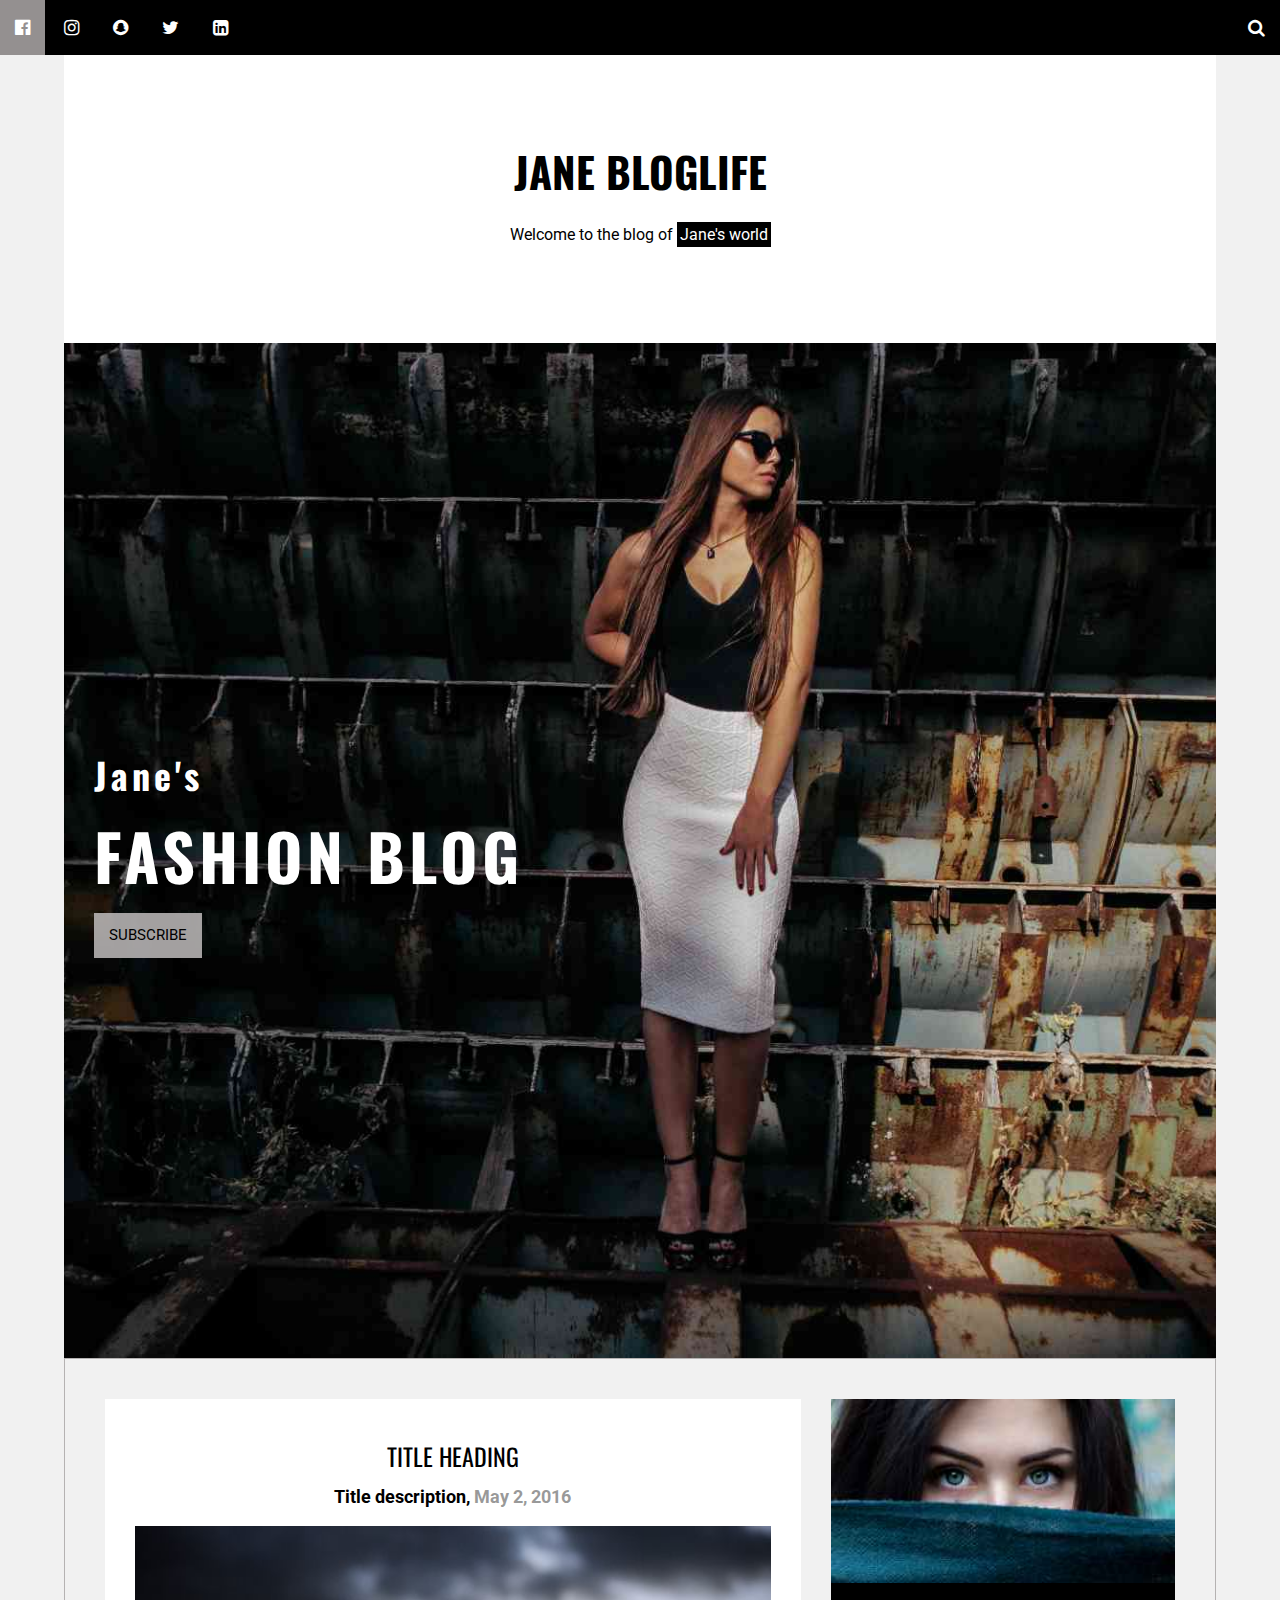
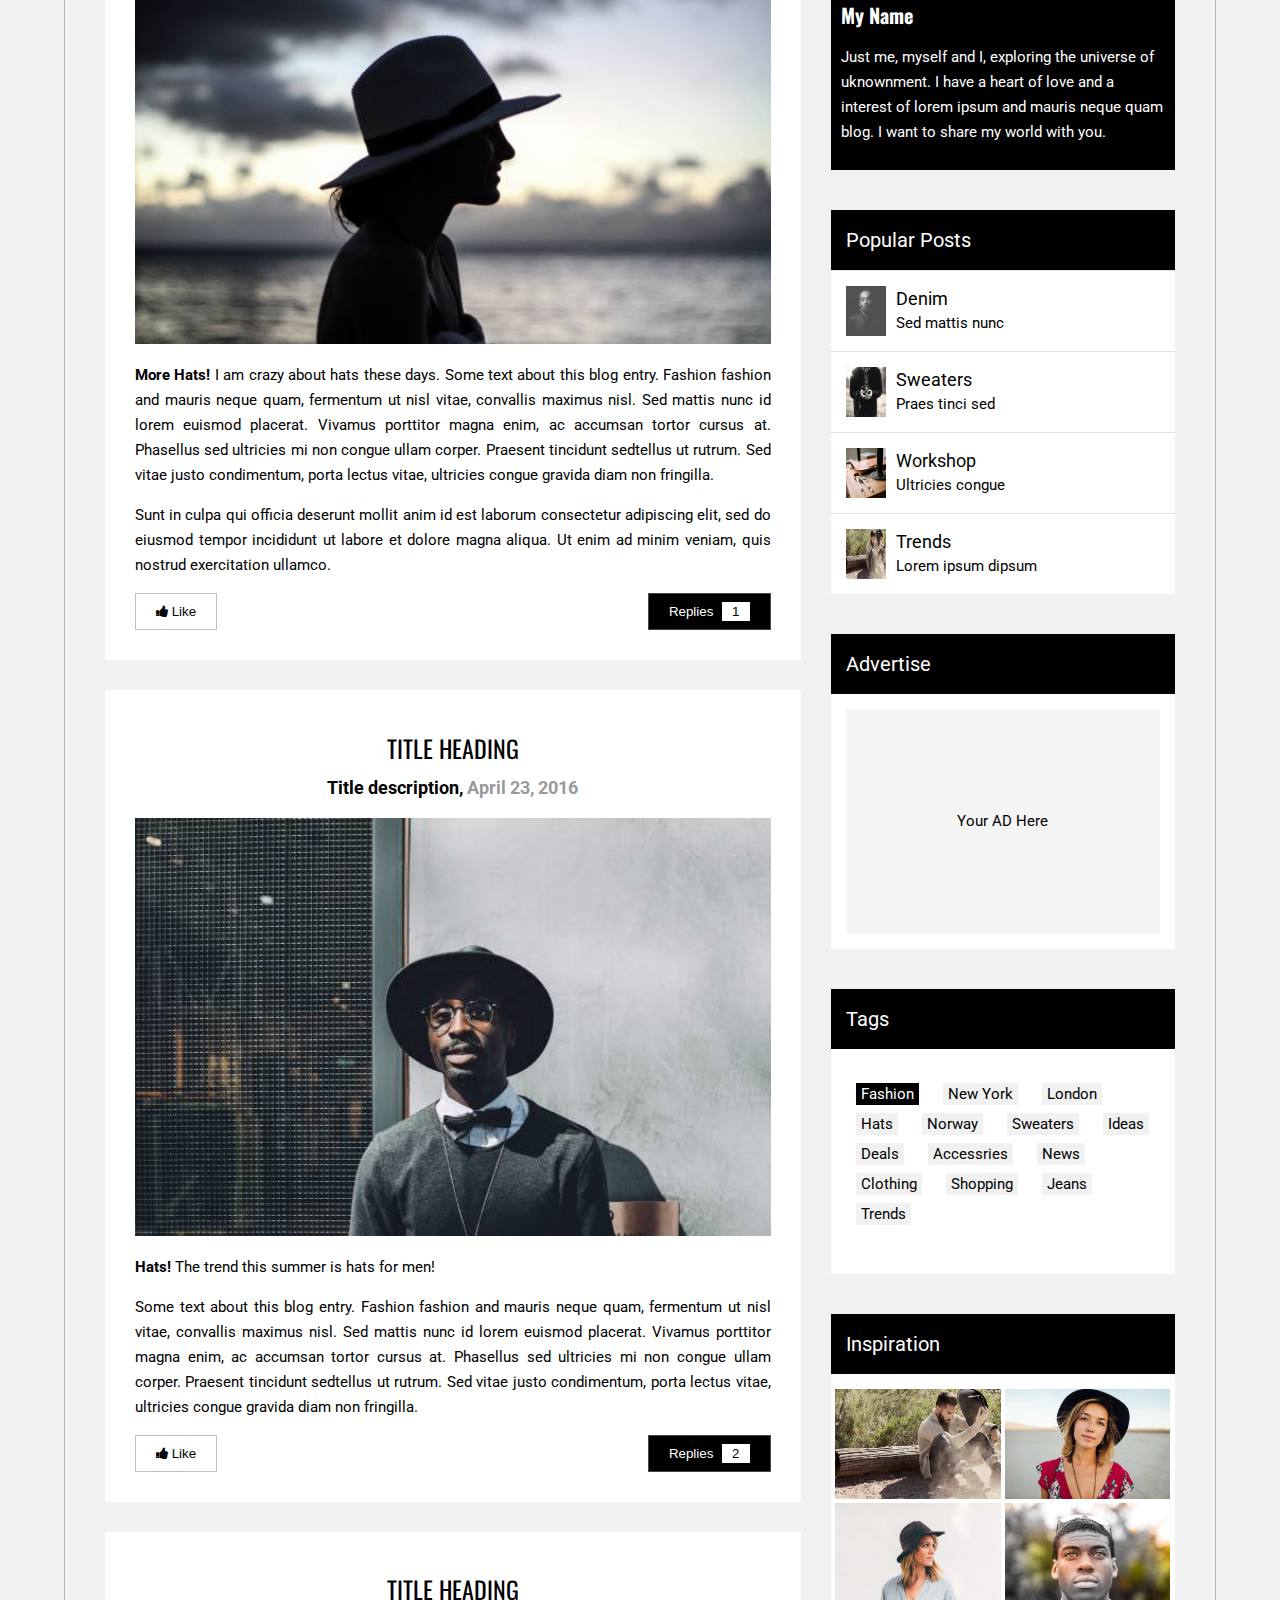
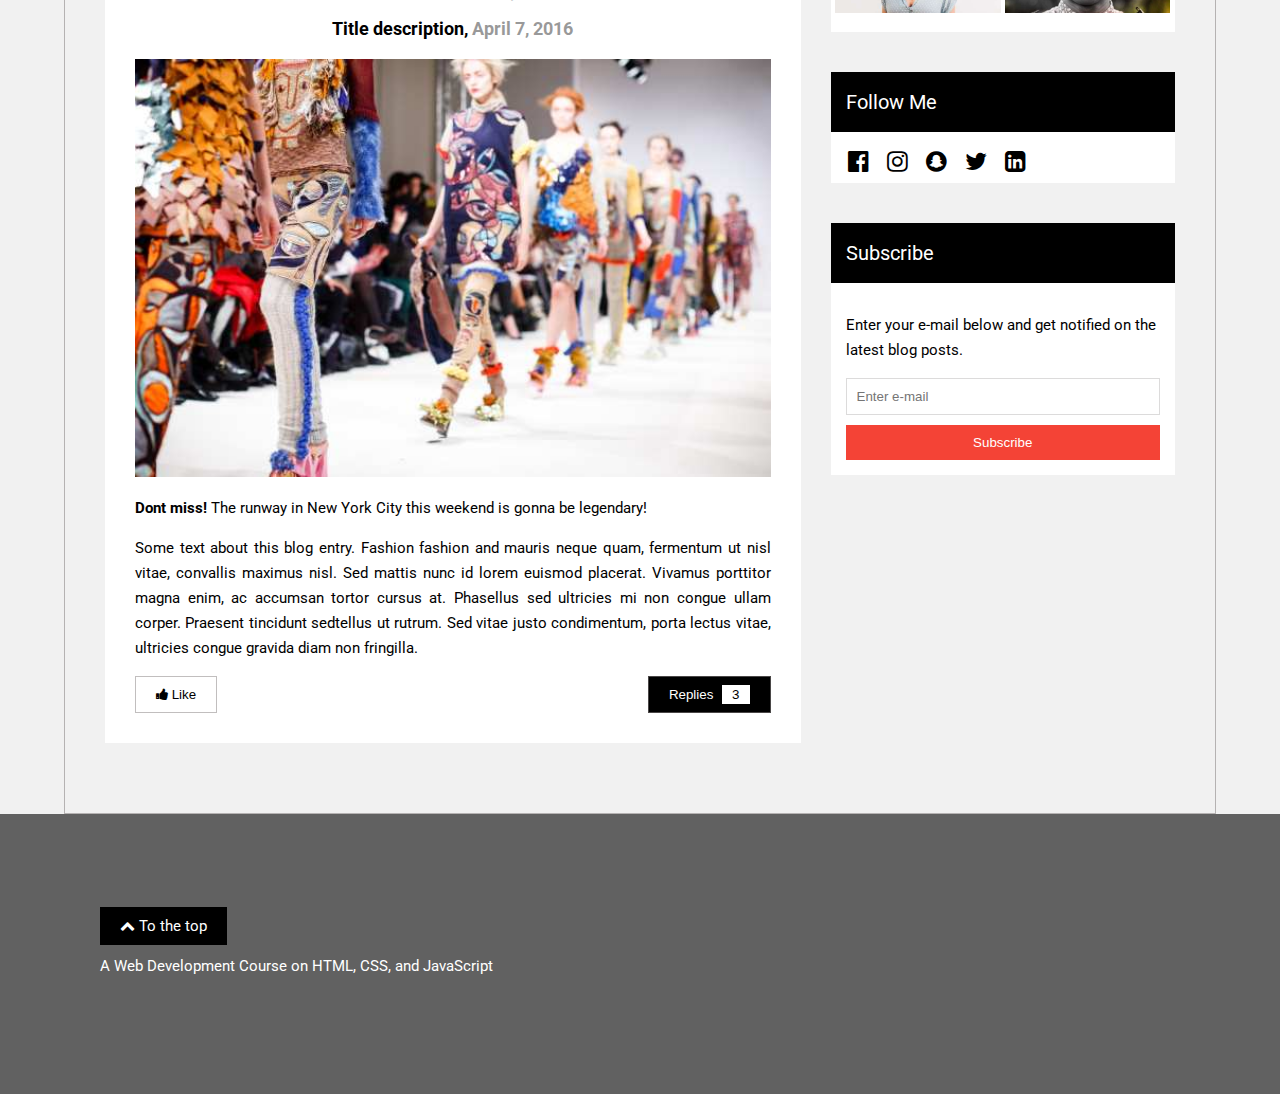
<file: Index.html>
<!DOCTYPE html>
<html lang="en">

<head>
    <meta charset="UTF-8">
    <meta http-equiv="X-UA-Compatible" content="IE=edge">
    <meta name="viewport" content="width=device-width, initial-scale=1.0">
    <meta name="description" content="This is a session on HTML5 and CSS3">
    <link rel="stylesheet" href="./Complete/css/styles.css">
    <link rel="stylesheet" href="https://cdnjs.cloudflare.com/ajax/libs/font-awesome/4.7.0/css/font-awesome.min.css">
    <link rel="preconnect" href="https://fonts.googleapis.com">
    <link rel="preconnect" href="https://fonts.gstatic.com" crossorigin>
    <link rel="preconnect" href="https://fonts.googleapis.com">
    <link rel="preconnect" href="https://fonts.gstatic.com" crossorigin>
    <link href="https://fonts.googleapis.com/css2?family=Oswald:wght@500&family=Roboto&display=swap" rel="stylesheet">
    <title>Web Development | Learning HTML and CSS</title>
</head>

<body>
    <header>
        <nav>
            <div class="left_icons">
                <a href="#">
                    <i class="fa fa-facebook-official"></i>
                </a>
                <a href="#">
                    <i class="fa fa-instagram"></i>
                </a>
                <a href="#">
                    <i class="fa fa-snapchat"></i>
                </a>
                <a href="#" class="change">
                    <i class="fa fa-twitter"></i>
                </a>
                <a href="#">
                    <i class="fa fa-linkedin-square"></i>
                </a>
            </div>
            <div class="right_icons">
                <a href="#">
                    <i class="fa fa-search"></i>
                </a>
            </div>
        </nav>
    </header>
    <div class="container hero_section">
        <div class="top_hero_section">
            <h1>JANE BLOGLIFE</h1>
            <p>Welcome to the blog of <span>Jane's world</span></p>
        </div>
        <div class="bottom_hero_section">
            <h2>Jane's</h2>
            <h1>FASHION BLOG</h1>
            <a href="#">SUBSCRIBE</a>
        </div>
    </div>
    <div class="main container">
        <main>
            <article>
                <div class="article_heading">
                    <h1>TITLE HEADING</h1>
                    <p>Title description, <span>May 2, 2016</span></p>
                </div>
                <img id="main_image" src="./Complete/images/image1.jpg" alt="Image post">
                <div class="article_p">
                    <p><span>More Hats!</span> I am crazy about hats these days. Some text about this blog entry.
                        Fashion
                        fashion and mauris
                        neque quam, fermentum ut nisl vitae, convallis maximus nisl. Sed mattis nunc id lorem euismod
                        placerat.
                        Vivamus porttitor magna enim, ac accumsan tortor cursus at. Phasellus sed ultricies mi non
                        congue
                        ullam
                        corper. Praesent tincidunt sedtellus ut rutrum. Sed vitae justo condimentum, porta lectus vitae,
                        ultricies congue gravida diam non fringilla.</p>

                    <p>Sunt in culpa qui officia deserunt mollit anim id est laborum consectetur adipiscing elit, sed do
                        eiusmod tempor incididunt ut labore et dolore magna aliqua. Ut enim ad minim veniam, quis
                        nostrud
                        exercitation ullamco.</p>
                </div>

                <div class="btn_like_reply">
                    <button class="btn_like" href=""><i class="fa fa-thumbs-up"></i> Like</button>
                    <button class="btn_reply" href="" onclick="HideShowReplies('reply1')">Replies
                        <span>1</span></button>
                </div>
                <div class="hide_show" id="reply1">
                    <div class="line"></div>
                    <div class="replies">
                        <div class="img_reply">
                            <img src="./Complete/images/image2.jpg" alt="">
                        </div>
                        <div class="text_reply">
                            <p><span>George</span> May 3, 2015, 6:32 PM</p>
                            <p>Great blog post! Following</p>
                        </div>
                    </div>
                </div>
            </article>
            <article>
                <div class="article_heading">
                    <h1>TITLE HEADING</h1>
                    <p>Title description, <span>April 23, 2016</span></p>
                </div>
                <img id="main_image" src="./Complete/images/image3.jpg" alt="Image post">
                <div class="article_p">
                    <p><span>Hats!</span> The trend this summer is hats for men!</p>

                    <p>Some text about this blog entry. Fashion fashion and mauris neque quam, fermentum ut nisl vitae,
                        convallis maximus nisl. Sed mattis nunc id lorem euismod placerat. Vivamus porttitor magna enim,
                        ac accumsan tortor cursus at. Phasellus sed ultricies mi non congue ullam corper. Praesent
                        tincidunt sedtellus ut rutrum. Sed vitae justo condimentum, porta lectus vitae, ultricies congue
                        gravida diam non fringilla.</p>
                </div>

                <div class="btn_like_reply">
                    <button class="btn_like" href=""><i class="fa fa-thumbs-up"></i> Like</button>
                    <button class="btn_reply" href="" onclick="HideShowReplies('reply2')">Replies
                        <span>2</span></button>
                </div>
                <div class="hide_show" id="reply2">
                    <div class="line"></div>
                    <div class="replies">
                        <div class="img_reply">
                            <img src="./Complete/images/image4.jpg" alt="">
                        </div>
                        <div class="text_reply">
                            <p><span>Amber </span> April 26, 2015, 10:52 PM</p>
                            <p>Love your blog page! Simply the best! Lorem ipsum dolor sit amet, consectetur adipiscing
                                elit, sed do eiusmod tempor incididunt ut labore et dolore magna aliqua.</p>
                        </div>
                    </div>
                    <div class="replies">
                        <div class="img_reply">
                            <img src="./Complete/images/image5.jpg" alt="">
                        </div>
                        <div class="text_reply">
                            <p><span>Angie </span> April 23, 2015, 9:12 PM</p>
                            <p>Love hats!!</p>
                        </div>
                    </div>
                </div>
            </article>
            <article>
                <div class="article_heading">
                    <h1>TITLE HEADING</h1>
                    <p>Title description, <span>April 7, 2016</span></p>
                </div>
                <img id="main_image" src="./Complete/images/1.jpg" alt="Image post">
                <div class="article_p">
                    <p><span>Dont miss!</span> The runway in New York City this weekend is gonna be legendary!</p>

                    <p>Some text about this blog entry. Fashion fashion and mauris neque quam, fermentum ut nisl vitae,
                        convallis maximus nisl. Sed mattis nunc id lorem euismod placerat. Vivamus porttitor magna enim,
                        ac accumsan tortor cursus at. Phasellus sed ultricies mi non congue ullam corper. Praesent
                        tincidunt sedtellus ut rutrum. Sed vitae justo condimentum, porta lectus vitae, ultricies congue
                        gravida diam non fringilla.</p>
                </div>

                <div class="btn_like_reply">
                    <button class="btn_like" href=""><i class="fa fa-thumbs-up"></i> Like</button>
                    <button class="btn_reply" href="" onclick="HideShowReplies('reply3')">Replies
                        <span>3</span></button>
                </div>
                <div class="hide_show" id="reply3">
                    <div class="line"></div>
                    <div class="replies">
                        <div class="img_reply">
                            <img src="./Complete/images/2.jpg" alt="">
                        </div>
                        <div class="text_reply">
                            <p><span>Jane </span> April 10, 2015, 7:22 PM</p>
                            <p>That was a great runway show! Thanks for everything.</p>
                        </div>
                    </div>
                    <div class="replies">
                        <div class="img_reply">
                            <img src="./Complete/images/3.jpg" alt="">
                        </div>
                        <div class="text_reply">
                            <p><span>John </span>April 8, 2015, 10:32 PM</p>
                            <p>Keep up the GREAT work! I am cheering for you!! Lorem ipsum dolor sit amet, consectetur
                                adipiscing elit, sed do eiusmod tempor incididunt.</p>
                        </div>
                    </div>
                    <div class="replies">
                        <div class="img_reply">
                            <img src="./Complete/images/4.jpg" alt="">
                        </div>
                        <div class="text_reply">
                            <p><span>Anja </span>April 7, 2015, 9:12 PM</p>
                            <p>Cant wait for the runway to start!</p>
                        </div>
                    </div>
                </div>
            </article>
        </main>
        <div class="side_content">
            <div class="top_article">
                <img src="./Complete/images/5.jpg" alt="top_image">
                <div class="top_text">
                    <h1>My Name</h1>
                    <p>Just me, myself and I, exploring the universe of uknownment. I have a heart of love and a
                        interest of
                        lorem ipsum and mauris neque quam blog. I want to share my world with you.</p>
                </div>
            </div>
            <div class="popular_posts">
                <div class="post_heading">
                    <p>Popular Posts</p>
                </div>
                <div class="Single_post">
                    <img src="./Complete/images/image2.jpg" alt="">
                    <div>
                        <p class="name">Denim</p>
                        <p>Sed mattis nunc</p>
                    </div>
                </div>
                <div class="Single_post">
                    <img src="./Complete/images/6.jpg" alt="">
                    <div>
                        <p class="name">Sweaters</p>
                        <p>Praes tinci sed</p>
                    </div>
                </div>
                <div class="Single_post">
                    <img src="./Complete/images/7.jpg" alt="">
                    <div>
                        <p class="name">Workshop</p>
                        <p>Ultricies congue</p>
                    </div>
                </div>
                <div class="Single_post">
                    <img src="./Complete/images/8.jpg" alt="">
                    <div>
                        <p class="name">Trends</p>
                        <p>Lorem ipsum dipsum</p>
                    </div>
                </div>
            </div>
            <div class="Advertise">
                <div class="advertise_heading">
                    <p>Advertise</p>
                </div>
                <div class="ad">
                    <p>Your AD Here</p>
                </div>
            </div>
            <div class="Advertise">
                <div class="advertise_heading">
                    <p>Tags</p>
                </div>
                <div class="tags">
                    <p><span class="main_tag">Fashion</span> <span class="other_tag">New York</span> <span
                            class="other_tag">London</span> <span class="other_tag">Hats</span> <span
                            class="other_tag">Norway</span> <span class="other_tag">Sweaters</span> <span
                            class="other_tag">Ideas</span> <span class="other_tag">Deals</span> <span
                            class="other_tag">Accessries</span> <span class="other_tag">News</span> <span
                            class="other_tag">Clothing</span> <span class="other_tag">Shopping</span> <span
                            class="other_tag">Jeans</span> <span class="other_tag">Trends</span></p>
                </div>
            </div>
            <div class="Advertise">
                <div class="advertise_heading">
                    <p>Inspiration</p>
                </div>
                <div class="photos">
                    <img src="./Complete/images/8.jpg" alt="">
                    <img src="./Complete/images/9.jpg" alt="">
                    <img src="./Complete/images/10.jpg" alt="">
                    <img src="./Complete/images/11.jpg" alt="">
                </div>
            </div>
            <div class="popular_posts">
                <div class="advertise_heading">
                    <p>Follow Me</p>
                </div>
                <div class="social_media_links">
                    <i class="fa fa-facebook-official"></i>
                    <i class="fa fa-instagram"></i>
                    <i class="fa fa-snapchat"></i>
                    <i class="fa fa-twitter"></i>
                    <i class="fa fa-linkedin-square"></i>
                </div>
            </div>
            <div class="popular_posts">
                <div class="advertise_heading">
                    <p>Subscribe</p>
                </div>
                <div class="input_details">
                    <p>Enter your e-mail below and get notified on the latest blog posts.</p>
                    <input type="text" placeholder="Enter e-mail">
                    <button>Subscribe</button>
                </div>
            </div>
        </div>
    </div>
    <footer>
        <a href="#"><i class="fa fa-chevron-up"></i> To the top</a>
        <p>A Web Development Course on HTML, CSS, and JavaScript</p>
    </footer>
    <script type="text/javascript" src="./Complete/js/main.js"></script>
</body>

</html>
</file>
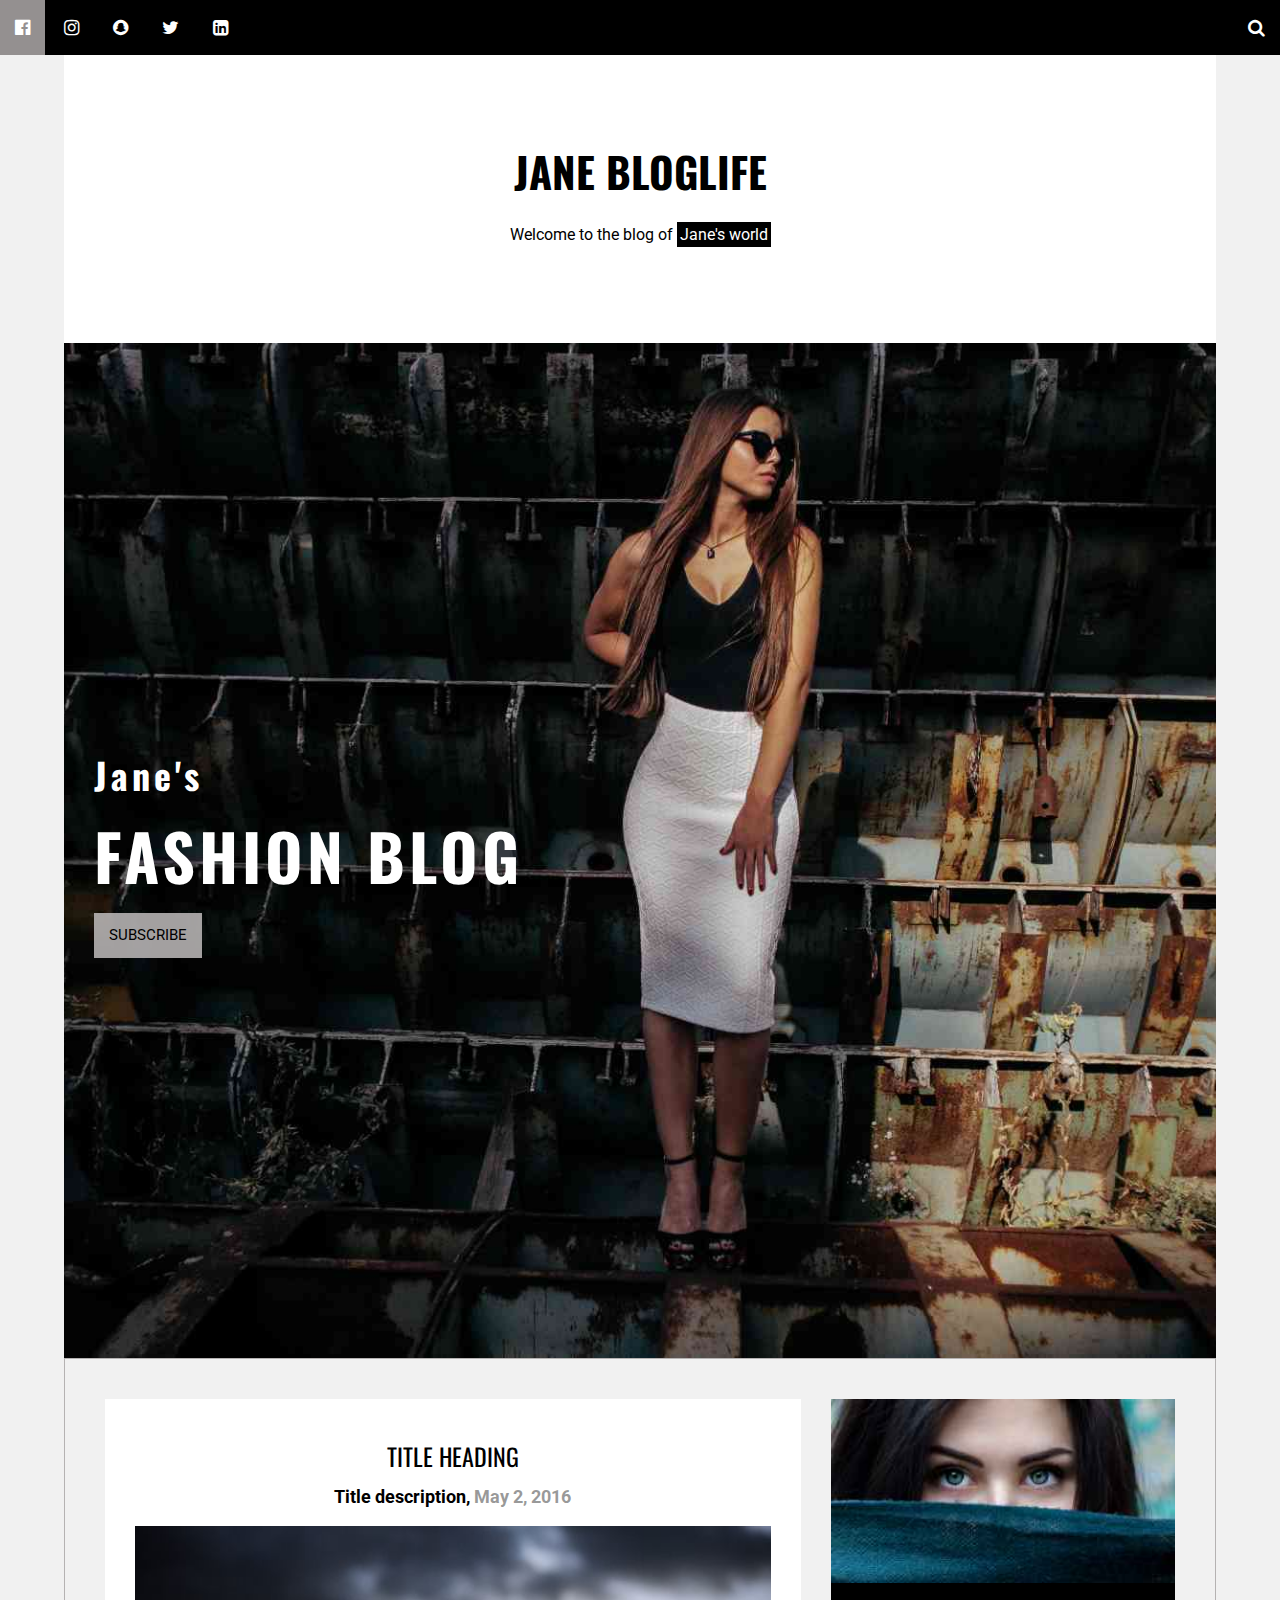
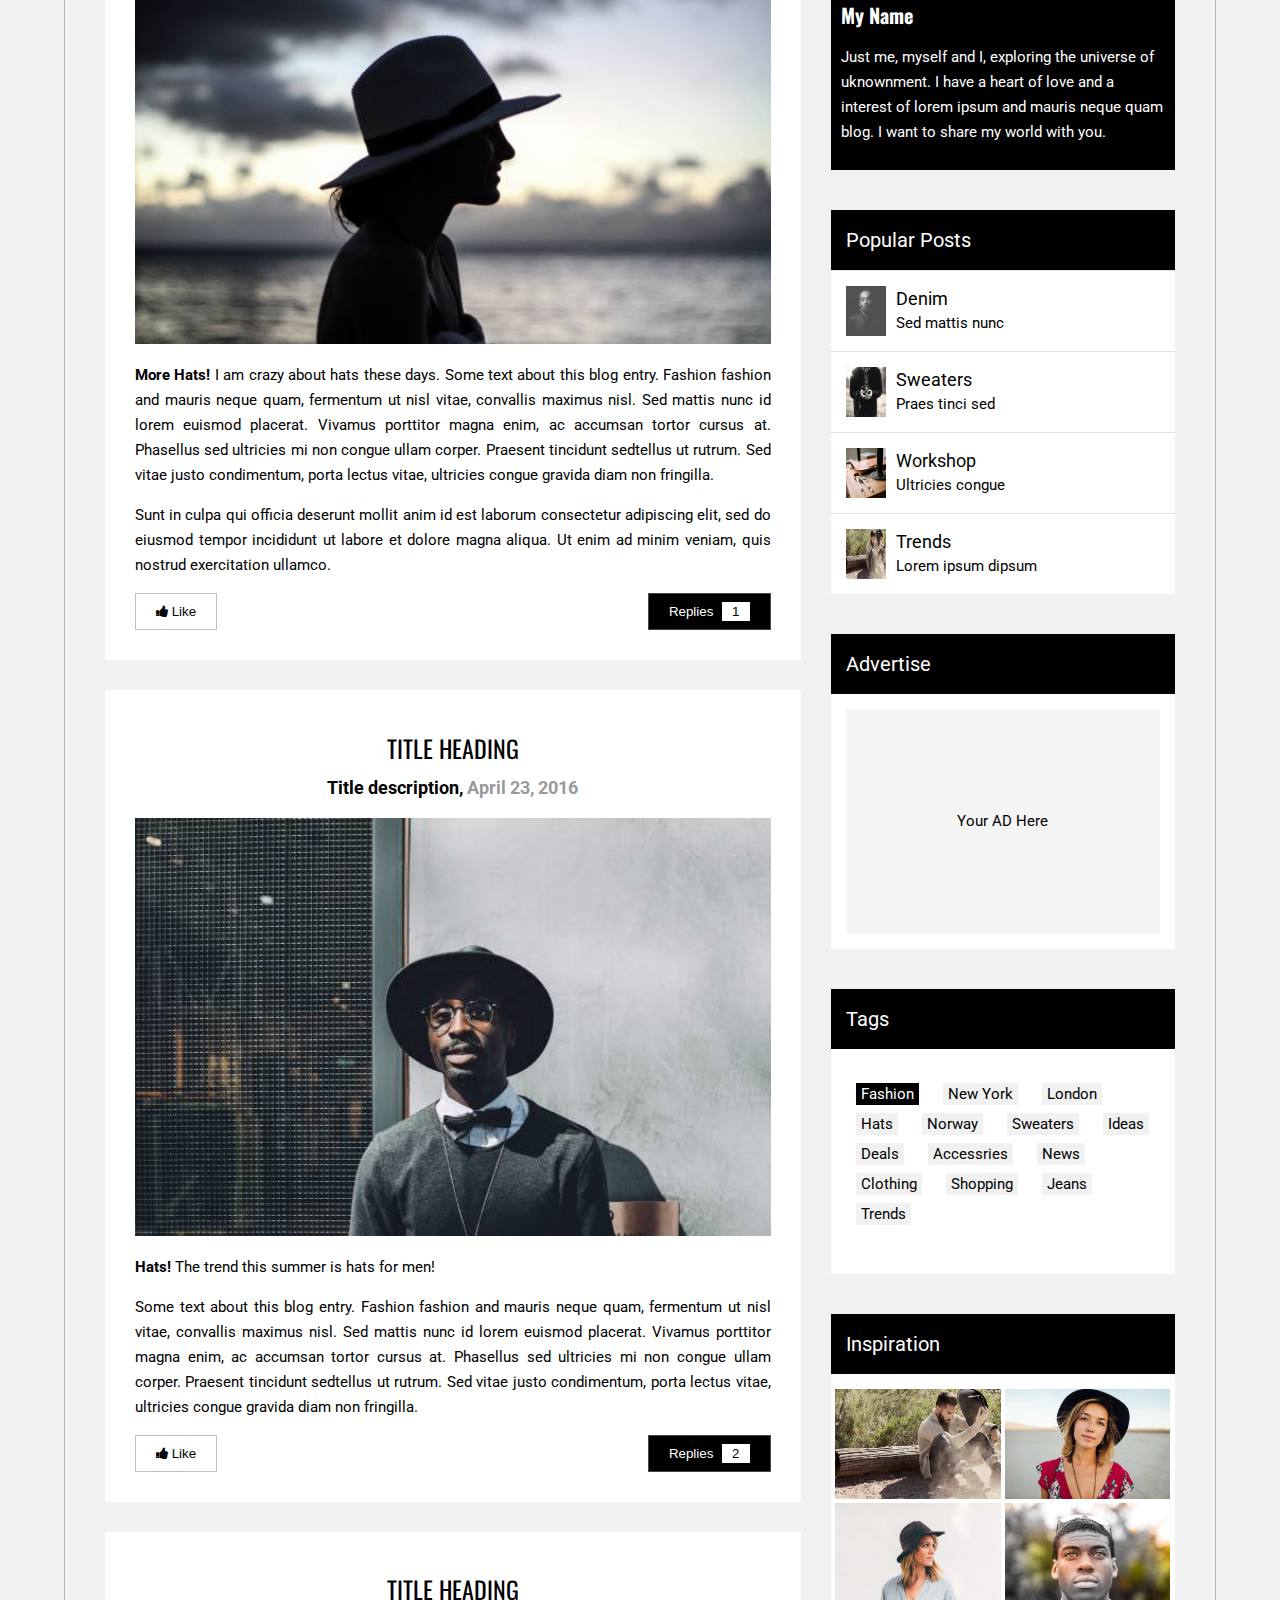
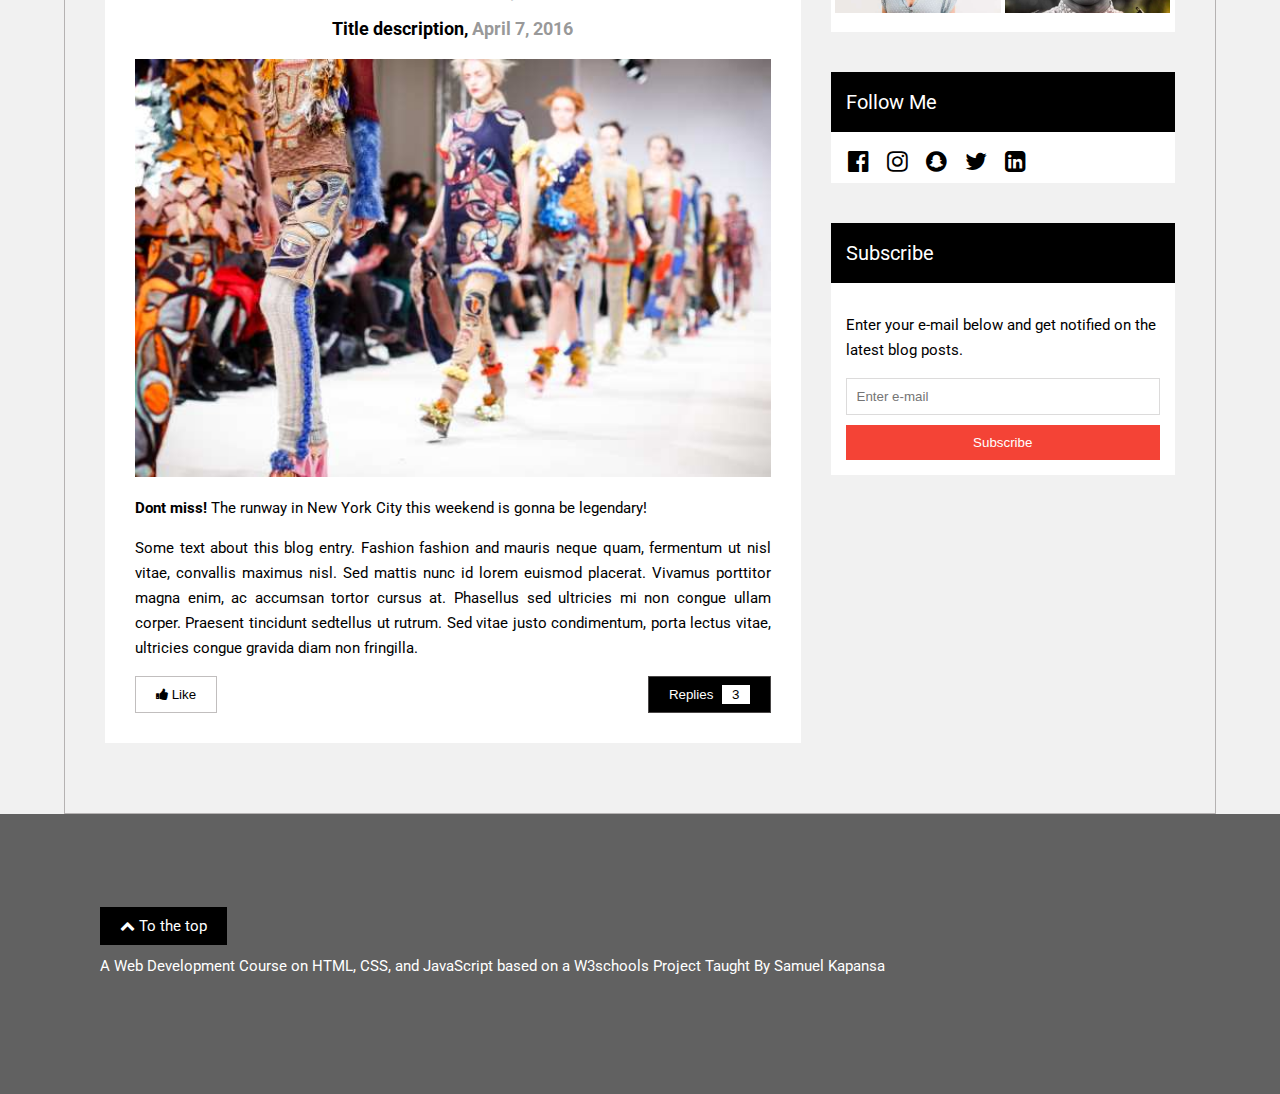
<file: index.html>
<!DOCTYPE html>
<html lang="en">

<head>
    <meta charset="UTF-8">
    <meta http-equiv="X-UA-Compatible" content="IE=edge">
    <meta name="viewport" content="width=device-width, initial-scale=1.0">
    <meta name="description" content="This is a session on HTML5 and CSS3">
    <link rel="stylesheet" href="./Complete/css/styles.css">
    <link rel="stylesheet" href="https://cdnjs.cloudflare.com/ajax/libs/font-awesome/4.7.0/css/font-awesome.min.css">
    <link rel="preconnect" href="https://fonts.googleapis.com">
    <link rel="preconnect" href="https://fonts.gstatic.com" crossorigin>
    <link rel="preconnect" href="https://fonts.googleapis.com">
    <link rel="preconnect" href="https://fonts.gstatic.com" crossorigin>
    <link href="https://fonts.googleapis.com/css2?family=Oswald:wght@500&family=Roboto&display=swap" rel="stylesheet">
    <title>Web Development | Learning HTML and CSS</title>
</head>

<body>
    <header>
        <nav>
            <div class="left_icons">
                <a href="#">
                    <i class="fa fa-facebook-official"></i>
                </a>
                <a href="#">
                    <i class="fa fa-instagram"></i>
                </a>
                <a href="#">
                    <i class="fa fa-snapchat"></i>
                </a>
                <a href="#" class="change">
                    <i class="fa fa-twitter"></i>
                </a>
                <a href="#">
                    <i class="fa fa-linkedin-square"></i>
                </a>
            </div>
            <div class="right_icons">
                <a href="#">
                    <i class="fa fa-search"></i>
                </a>
            </div>
        </nav>
    </header>
    <div class="container hero_section">
        <div class="top_hero_section">
            <h1>JANE BLOGLIFE</h1>
            <p>Welcome to the blog of <span>Jane's world</span></p>
        </div>
        <div class="bottom_hero_section">
            <h2>Jane's</h2>
            <h1>FASHION BLOG</h1>
            <a href="#">SUBSCRIBE</a>
        </div>
    </div>
    <div class="main container">
        <main>
            <article>
                <div class="article_heading">
                    <h1>TITLE HEADING</h1>
                    <p>Title description, <span>May 2, 2016</span></p>
                </div>
                <img id="main_image" src="./Complete/images/image1.jpg" alt="Image post">
                <div class="article_p">
                    <p><span>More Hats!</span> I am crazy about hats these days. Some text about this blog entry.
                        Fashion
                        fashion and mauris
                        neque quam, fermentum ut nisl vitae, convallis maximus nisl. Sed mattis nunc id lorem euismod
                        placerat.
                        Vivamus porttitor magna enim, ac accumsan tortor cursus at. Phasellus sed ultricies mi non
                        congue
                        ullam
                        corper. Praesent tincidunt sedtellus ut rutrum. Sed vitae justo condimentum, porta lectus vitae,
                        ultricies congue gravida diam non fringilla.</p>

                    <p>Sunt in culpa qui officia deserunt mollit anim id est laborum consectetur adipiscing elit, sed do
                        eiusmod tempor incididunt ut labore et dolore magna aliqua. Ut enim ad minim veniam, quis
                        nostrud
                        exercitation ullamco.</p>
                </div>

                <div class="btn_like_reply">
                    <button class="btn_like" href=""><i class="fa fa-thumbs-up"></i> Like</button>
                    <button class="btn_reply" href="" onclick="HideShowReplies('reply1')">Replies
                        <span>1</span></button>
                </div>
                <div class="hide_show" id="reply1">
                    <div class="line"></div>
                    <div class="replies">
                        <div class="img_reply">
                            <img src="./Complete/images/image2.jpg" alt="">
                        </div>
                        <div class="text_reply">
                            <p><span>George</span> May 3, 2015, 6:32 PM</p>
                            <p>Great blog post! Following</p>
                        </div>
                    </div>
                </div>
            </article>
            <article>
                <div class="article_heading">
                    <h1>TITLE HEADING</h1>
                    <p>Title description, <span>April 23, 2016</span></p>
                </div>
                <img id="main_image" src="./Complete/images/image3.jpg" alt="Image post">
                <div class="article_p">
                    <p><span>Hats!</span> The trend this summer is hats for men!</p>

                    <p>Some text about this blog entry. Fashion fashion and mauris neque quam, fermentum ut nisl vitae,
                        convallis maximus nisl. Sed mattis nunc id lorem euismod placerat. Vivamus porttitor magna enim,
                        ac accumsan tortor cursus at. Phasellus sed ultricies mi non congue ullam corper. Praesent
                        tincidunt sedtellus ut rutrum. Sed vitae justo condimentum, porta lectus vitae, ultricies congue
                        gravida diam non fringilla.</p>
                </div>

                <div class="btn_like_reply">
                    <button class="btn_like" href=""><i class="fa fa-thumbs-up"></i> Like</button>
                    <button class="btn_reply" href="" onclick="HideShowReplies('reply2')">Replies
                        <span>2</span></button>
                </div>
                <div class="hide_show" id="reply2">
                    <div class="line"></div>
                    <div class="replies">
                        <div class="img_reply">
                            <img src="./Complete/images/image4.jpg" alt="">
                        </div>
                        <div class="text_reply">
                            <p><span>Amber </span> April 26, 2015, 10:52 PM</p>
                            <p>Love your blog page! Simply the best! Lorem ipsum dolor sit amet, consectetur adipiscing
                                elit, sed do eiusmod tempor incididunt ut labore et dolore magna aliqua.</p>
                        </div>
                    </div>
                    <div class="replies">
                        <div class="img_reply">
                            <img src="./Complete/images/image5.jpg" alt="">
                        </div>
                        <div class="text_reply">
                            <p><span>Angie </span> April 23, 2015, 9:12 PM</p>
                            <p>Love hats!!</p>
                        </div>
                    </div>
                </div>
            </article>
            <article>
                <div class="article_heading">
                    <h1>TITLE HEADING</h1>
                    <p>Title description, <span>April 7, 2016</span></p>
                </div>
                <img id="main_image" src="./Complete/images/1.jpg" alt="Image post">
                <div class="article_p">
                    <p><span>Dont miss!</span> The runway in New York City this weekend is gonna be legendary!</p>

                    <p>Some text about this blog entry. Fashion fashion and mauris neque quam, fermentum ut nisl vitae,
                        convallis maximus nisl. Sed mattis nunc id lorem euismod placerat. Vivamus porttitor magna enim,
                        ac accumsan tortor cursus at. Phasellus sed ultricies mi non congue ullam corper. Praesent
                        tincidunt sedtellus ut rutrum. Sed vitae justo condimentum, porta lectus vitae, ultricies congue
                        gravida diam non fringilla.</p>
                </div>

                <div class="btn_like_reply">
                    <button class="btn_like" href=""><i class="fa fa-thumbs-up"></i> Like</button>
                    <button class="btn_reply" href="" onclick="HideShowReplies('reply3')">Replies
                        <span>3</span></button>
                </div>
                <div class="hide_show" id="reply3">
                    <div class="line"></div>
                    <div class="replies">
                        <div class="img_reply">
                            <img src="./Complete/images/2.jpg" alt="">
                        </div>
                        <div class="text_reply">
                            <p><span>Jane </span> April 10, 2015, 7:22 PM</p>
                            <p>That was a great runway show! Thanks for everything.</p>
                        </div>
                    </div>
                    <div class="replies">
                        <div class="img_reply">
                            <img src="./Complete/images/3.jpg" alt="">
                        </div>
                        <div class="text_reply">
                            <p><span>John </span>April 8, 2015, 10:32 PM</p>
                            <p>Keep up the GREAT work! I am cheering for you!! Lorem ipsum dolor sit amet, consectetur
                                adipiscing elit, sed do eiusmod tempor incididunt.</p>
                        </div>
                    </div>
                    <div class="replies">
                        <div class="img_reply">
                            <img src="./Complete/images/4.jpg" alt="">
                        </div>
                        <div class="text_reply">
                            <p><span>Anja </span>April 7, 2015, 9:12 PM</p>
                            <p>Cant wait for the runway to start!</p>
                        </div>
                    </div>
                </div>
            </article>
        </main>
        <div class="side_content">
            <div class="top_article">
                <img src="./Complete/images/5.jpg" alt="top_image">
                <div class="top_text">
                    <h1>My Name</h1>
                    <p>Just me, myself and I, exploring the universe of uknownment. I have a heart of love and a
                        interest of
                        lorem ipsum and mauris neque quam blog. I want to share my world with you.</p>
                </div>
            </div>
            <div class="popular_posts">
                <div class="post_heading">
                    <p>Popular Posts</p>
                </div>
                <div class="Single_post">
                    <img src="./Complete/images/image2.jpg" alt="">
                    <div>
                        <p class="name">Denim</p>
                        <p>Sed mattis nunc</p>
                    </div>
                </div>
                <div class="Single_post">
                    <img src="./Complete/images/6.jpg" alt="">
                    <div>
                        <p class="name">Sweaters</p>
                        <p>Praes tinci sed</p>
                    </div>
                </div>
                <div class="Single_post">
                    <img src="./Complete/images/7.jpg" alt="">
                    <div>
                        <p class="name">Workshop</p>
                        <p>Ultricies congue</p>
                    </div>
                </div>
                <div class="Single_post">
                    <img src="./Complete/images/8.jpg" alt="">
                    <div>
                        <p class="name">Trends</p>
                        <p>Lorem ipsum dipsum</p>
                    </div>
                </div>
            </div>
            <div class="Advertise">
                <div class="advertise_heading">
                    <p>Advertise</p>
                </div>
                <div class="ad">
                    <p>Your AD Here</p>
                </div>
            </div>
            <div class="Advertise">
                <div class="advertise_heading">
                    <p>Tags</p>
                </div>
                <div class="tags">
                    <p><span class="main_tag">Fashion</span> <span class="other_tag">New York</span> <span
                            class="other_tag">London</span> <span class="other_tag">Hats</span> <span
                            class="other_tag">Norway</span> <span class="other_tag">Sweaters</span> <span
                            class="other_tag">Ideas</span> <span class="other_tag">Deals</span> <span
                            class="other_tag">Accessries</span> <span class="other_tag">News</span> <span
                            class="other_tag">Clothing</span> <span class="other_tag">Shopping</span> <span
                            class="other_tag">Jeans</span> <span class="other_tag">Trends</span></p>
                </div>
            </div>
            <div class="Advertise">
                <div class="advertise_heading">
                    <p>Inspiration</p>
                </div>
                <div class="photos">
                    <img src="./Complete/images/8.jpg" alt="">
                    <img src="./Complete/images/9.jpg" alt="">
                    <img src="./Complete/images/10.jpg" alt="">
                    <img src="./Complete/images/11.jpg" alt="">
                </div>
            </div>
            <div class="popular_posts">
                <div class="advertise_heading">
                    <p>Follow Me</p>
                </div>
                <div class="social_media_links">
                    <i class="fa fa-facebook-official"></i>
                    <i class="fa fa-instagram"></i>
                    <i class="fa fa-snapchat"></i>
                    <i class="fa fa-twitter"></i>
                    <i class="fa fa-linkedin-square"></i>
                </div>
            </div>
            <div class="popular_posts">
                <div class="advertise_heading">
                    <p>Subscribe</p>
                </div>
                <div class="input_details">
                    <p>Enter your e-mail below and get notified on the latest blog posts.</p>
                    <input type="text" placeholder="Enter e-mail">
                    <button>Subscribe</button>
                </div>
            </div>
        </div>
    </div>
    <footer>
        <a href="#"><i class="fa fa-chevron-up"></i> To the top</a>
        <p>A Web Development Course on HTML, CSS, and JavaScript based on a W3schools Project Taught By Samuel Kapansa</p>
    </footer>
    <script type="text/javascript" src="./Complete/js/main.js"></script>
</body>

</html>
</file>
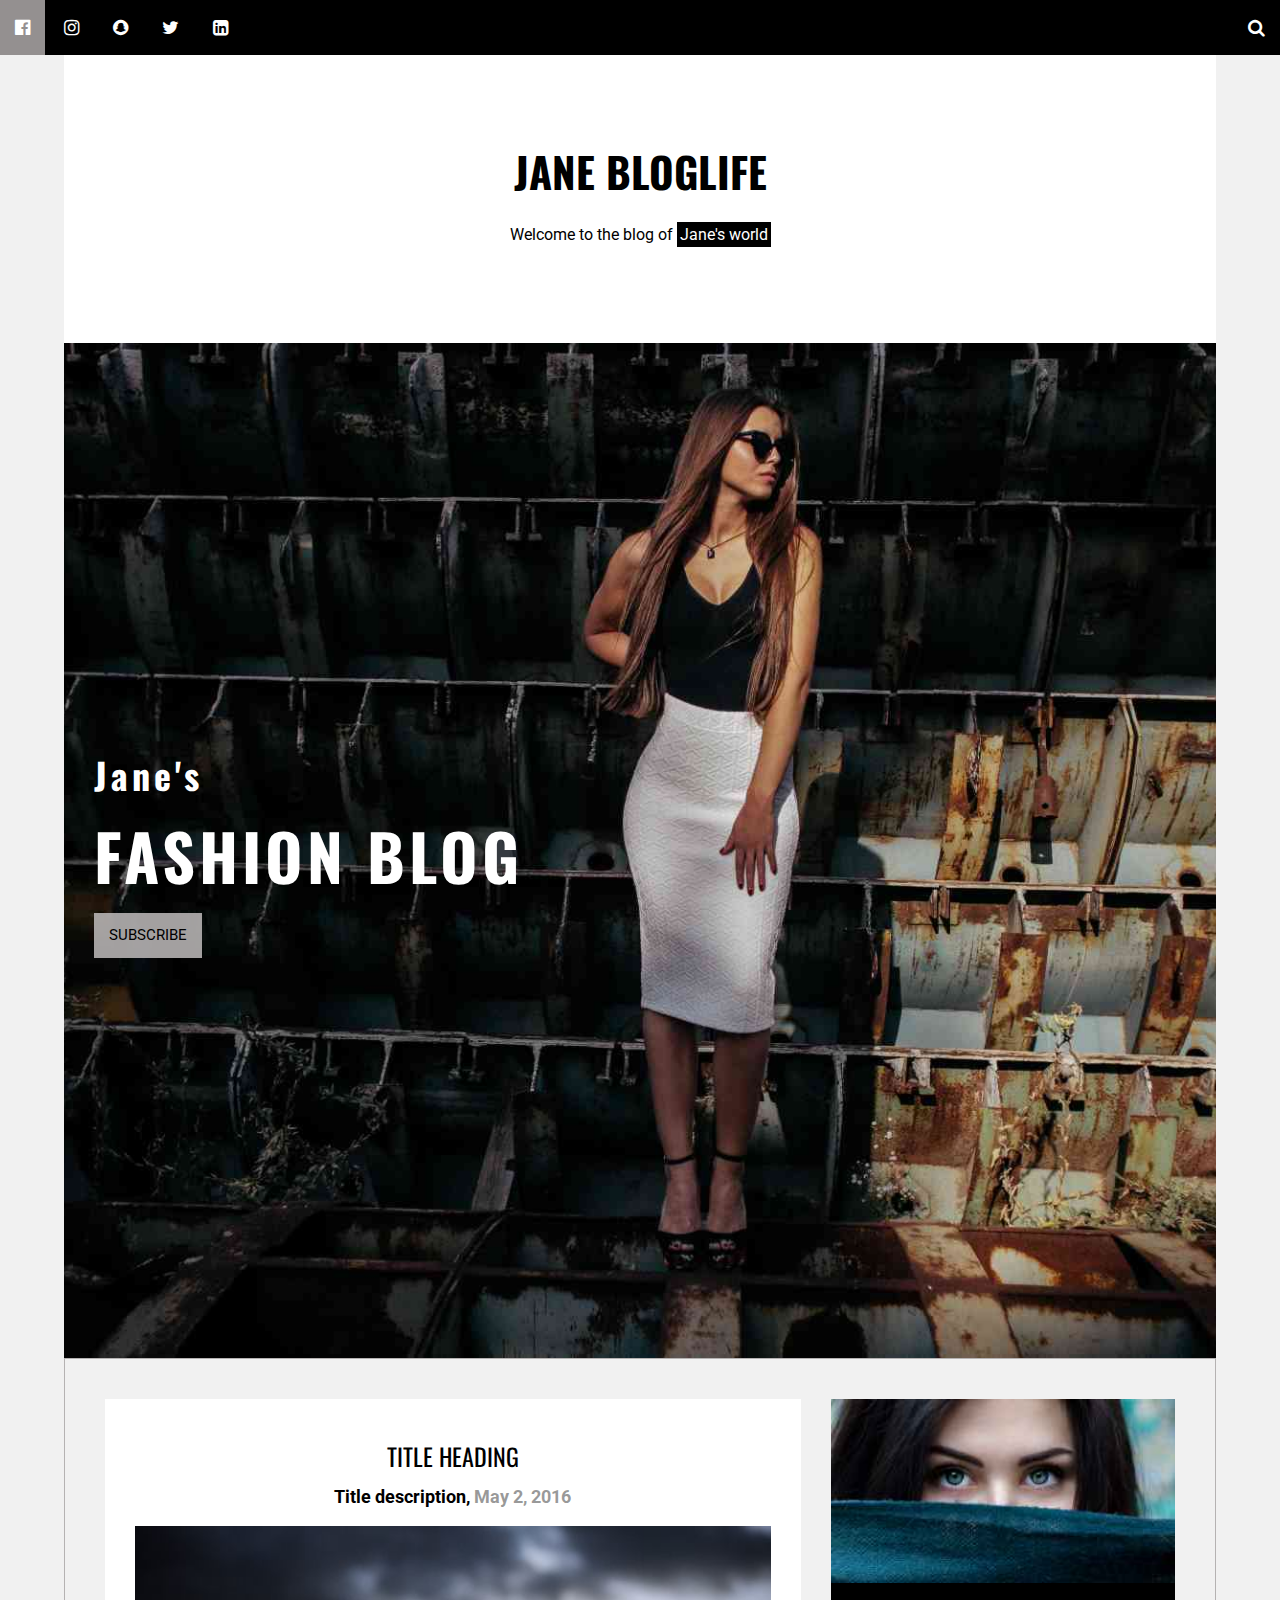
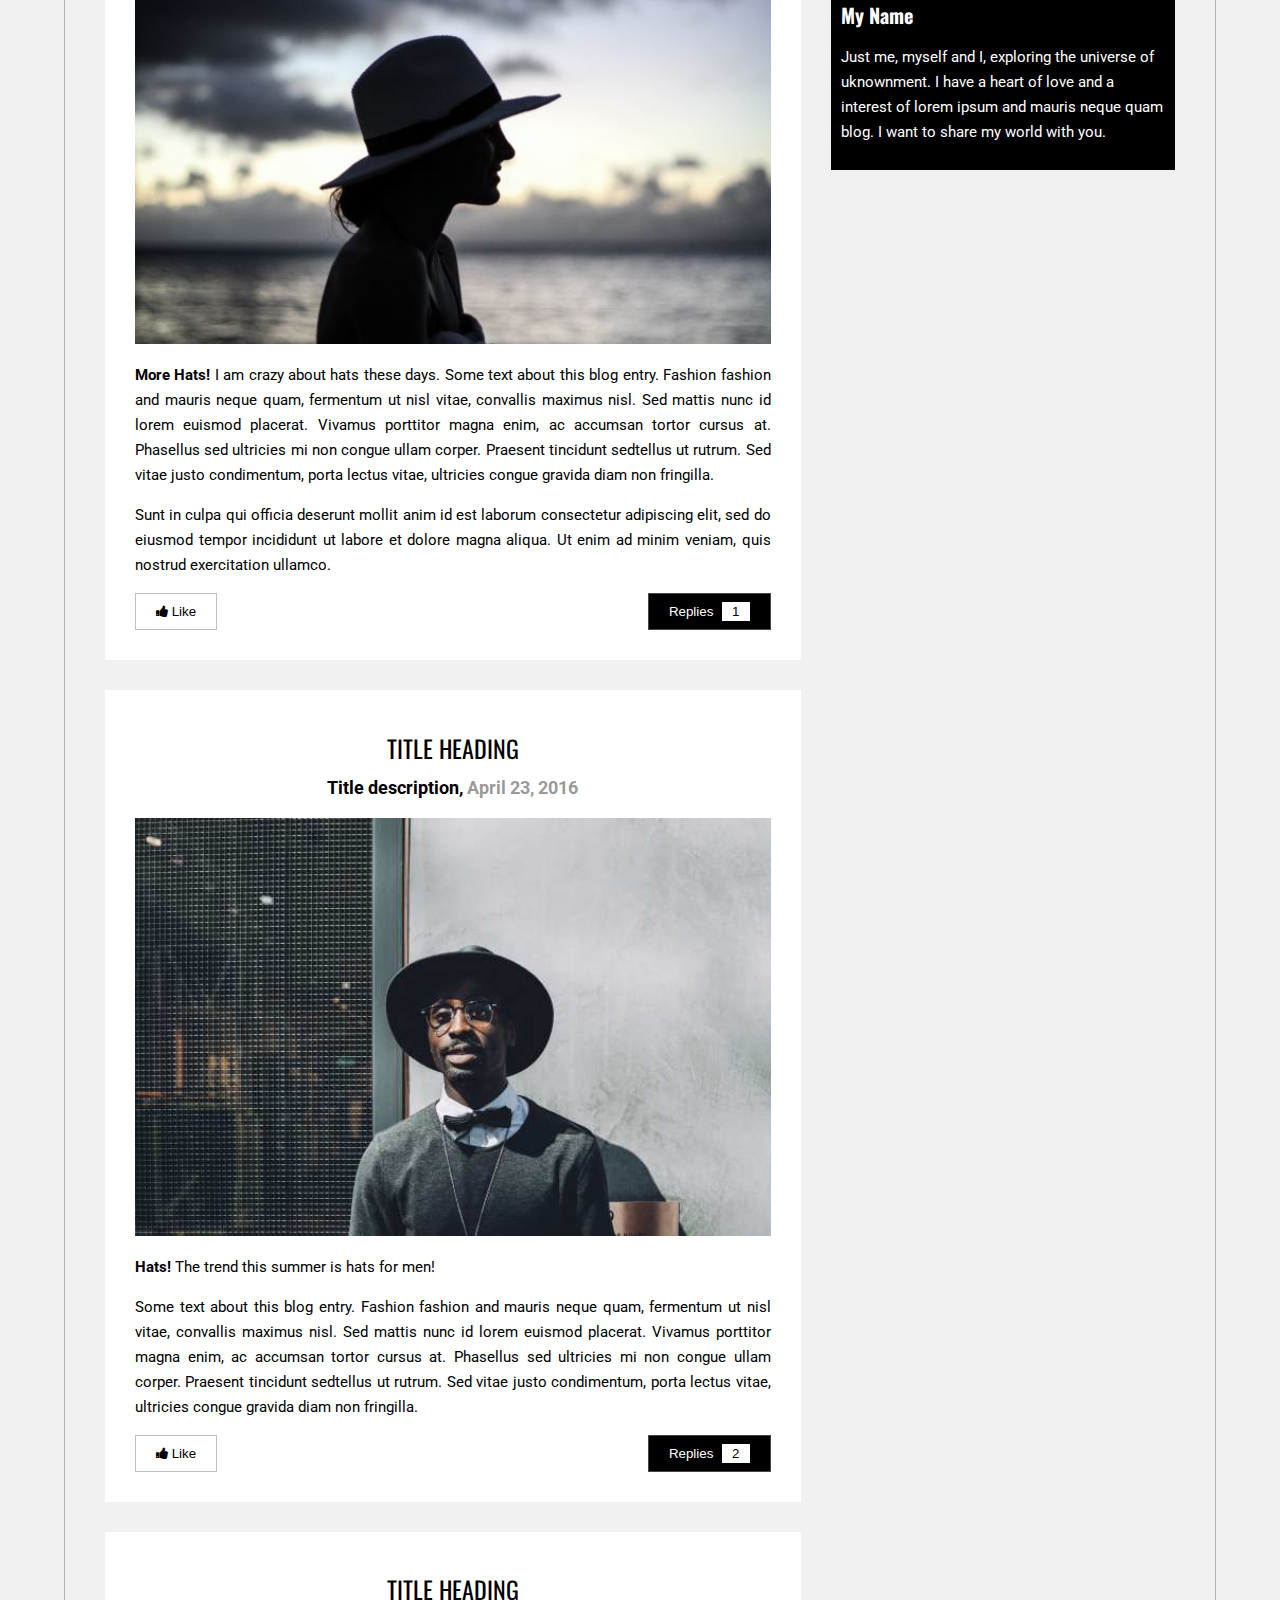
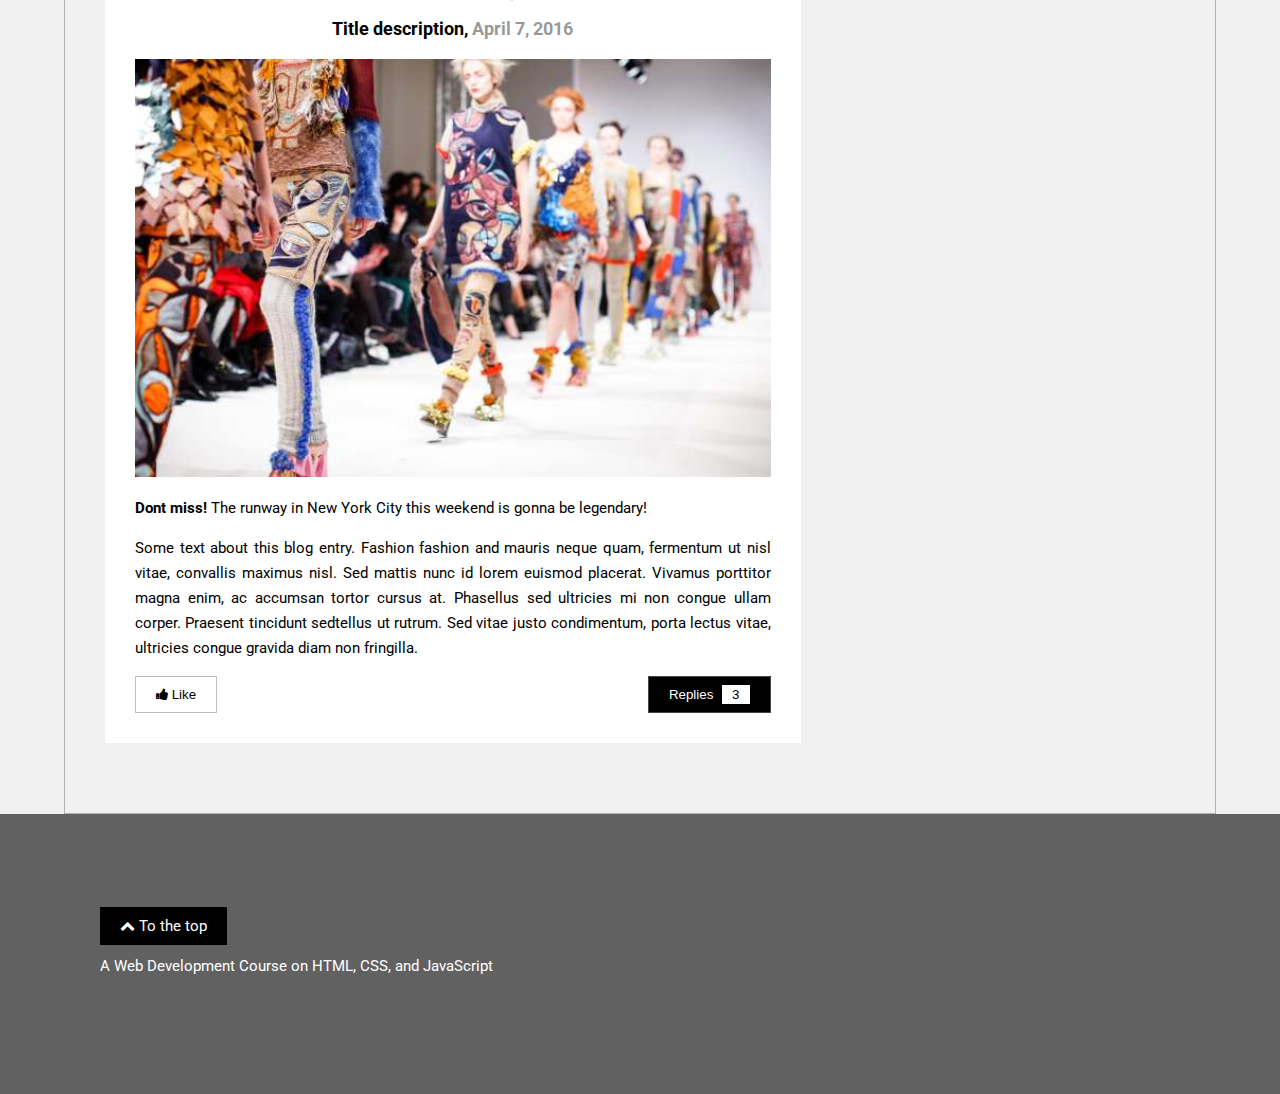
<file: Complete/Index.html>
<!DOCTYPE html>
<html lang="en">

<head>
    <meta charset="UTF-8">
    <meta http-equiv="X-UA-Compatible" content="IE=edge">
    <meta name="viewport" content="width=device-width, initial-scale=1.0">
    <meta name="description" content="This is a session on HTML5 and CSS3">
    <link rel="stylesheet" href="./css/styles.css">
    <link rel="stylesheet" href="https://cdnjs.cloudflare.com/ajax/libs/font-awesome/4.7.0/css/font-awesome.min.css">
    <link rel="preconnect" href="https://fonts.googleapis.com">
    <link rel="preconnect" href="https://fonts.gstatic.com" crossorigin>
    <link rel="preconnect" href="https://fonts.googleapis.com">
    <link rel="preconnect" href="https://fonts.gstatic.com" crossorigin>
    <link href="https://fonts.googleapis.com/css2?family=Oswald:wght@500&family=Roboto&display=swap" rel="stylesheet">
    <title>Web Development | Learning HTML and CSS</title>
</head>

<body>
    <header>
        <nav>
            <div class="left_icons">
                <a href="#">
                    <i class="fa fa-facebook-official"></i>
                </a>
                <a href="#">
                    <i class="fa fa-instagram"></i>
                </a>
                <a href="#">
                    <i class="fa fa-snapchat"></i>
                </a>
                <a href="#" class="change">
                    <i class="fa fa-twitter"></i>
                </a>
                <a href="#">
                    <i class="fa fa-linkedin-square"></i>
                </a>
            </div>
            <div class="right_icons">
                <a href="#">
                    <i class="fa fa-search"></i>
                </a>
            </div>
        </nav>
    </header>
    <div class="container hero_section">
        <div class="top_hero_section">
            <h1>JANE BLOGLIFE</h1>
            <p>Welcome to the blog of <span>Jane's world</span></p>
        </div>
        <div class="bottom_hero_section">
            <h2>Jane's</h2>
            <h1>FASHION BLOG</h1>
            <a href="#">SUBSCRIBE</a>
        </div>
    </div>
    <div class="main container">
        <main>
            <article>
                <div class="article_heading">
                    <h1>TITLE HEADING</h1>
                    <p>Title description, <span>May 2, 2016</span></p>
                </div>
                <img id="main_image" src="./images/image1.jpg" alt="Image post">
                <div class="article_p">
                    <p><span>More Hats!</span> I am crazy about hats these days. Some text about this blog entry.
                        Fashion
                        fashion and mauris
                        neque quam, fermentum ut nisl vitae, convallis maximus nisl. Sed mattis nunc id lorem euismod
                        placerat.
                        Vivamus porttitor magna enim, ac accumsan tortor cursus at. Phasellus sed ultricies mi non
                        congue
                        ullam
                        corper. Praesent tincidunt sedtellus ut rutrum. Sed vitae justo condimentum, porta lectus vitae,
                        ultricies congue gravida diam non fringilla.</p>

                    <p>Sunt in culpa qui officia deserunt mollit anim id est laborum consectetur adipiscing elit, sed do
                        eiusmod tempor incididunt ut labore et dolore magna aliqua. Ut enim ad minim veniam, quis
                        nostrud
                        exercitation ullamco.</p>
                </div>

                <div class="btn_like_reply">
                    <button class="btn_like" href=""><i class="fa fa-thumbs-up"></i> Like</button>
                    <button class="btn_reply" href="">Replies <span>1</span></button>
                </div>
                <div class="hide_show">
                    <div class="line"></div>
                    <div class="replies">
                        <div class="img_reply">
                            <img src="./images/image2.jpg" alt="">
                        </div>
                        <div class="text_reply">
                            <p><span>George</span> May 3, 2015, 6:32 PM</p>
                            <p>Great blog post! Following</p>
                        </div>
                    </div>
                </div>
            </article>
            <article>
                <div class="article_heading">
                    <h1>TITLE HEADING</h1>
                    <p>Title description, <span>April 23, 2016</span></p>
                </div>
                <img id="main_image" src="./images/image3.jpg" alt="Image post">
                <div class="article_p">
                    <p><span>Hats!</span> The trend this summer is hats for men!</p>

                    <p>Some text about this blog entry. Fashion fashion and mauris neque quam, fermentum ut nisl vitae,
                        convallis maximus nisl. Sed mattis nunc id lorem euismod placerat. Vivamus porttitor magna enim,
                        ac accumsan tortor cursus at. Phasellus sed ultricies mi non congue ullam corper. Praesent
                        tincidunt sedtellus ut rutrum. Sed vitae justo condimentum, porta lectus vitae, ultricies congue
                        gravida diam non fringilla.</p>
                </div>

                <div class="btn_like_reply">
                    <button class="btn_like" href=""><i class="fa fa-thumbs-up"></i> Like</button>
                    <button class="btn_reply" href="">Replies <span>2</span></button>
                </div>
                <div class="hide_show">
                    <div class="line"></div>
                    <div class="replies">
                        <div class="img_reply">
                            <img src="./images/image4.jpg" alt="">
                        </div>
                        <div class="text_reply">
                            <p><span>Amber </span> April 26, 2015, 10:52 PM</p>
                            <p>Love your blog page! Simply the best! Lorem ipsum dolor sit amet, consectetur adipiscing
                                elit, sed do eiusmod tempor incididunt ut labore et dolore magna aliqua.</p>
                        </div>
                    </div>
                    <div class="replies">
                        <div class="img_reply">
                            <img src="./images/image5.jpg" alt="">
                        </div>
                        <div class="text_reply">
                            <p><span>Angie </span> April 23, 2015, 9:12 PM</p>
                            <p>Love hats!!</p>
                        </div>
                    </div>
                </div>
            </article>
            <article>
                <div class="article_heading">
                    <h1>TITLE HEADING</h1>
                    <p>Title description, <span>April 7, 2016</span></p>
                </div>
                <img id="main_image" src="./images/1.jpg" alt="Image post">
                <div class="article_p">
                    <p><span>Dont miss!</span> The runway in New York City this weekend is gonna be legendary!</p>

                    <p>Some text about this blog entry. Fashion fashion and mauris neque quam, fermentum ut nisl vitae,
                        convallis maximus nisl. Sed mattis nunc id lorem euismod placerat. Vivamus porttitor magna enim,
                        ac accumsan tortor cursus at. Phasellus sed ultricies mi non congue ullam corper. Praesent
                        tincidunt sedtellus ut rutrum. Sed vitae justo condimentum, porta lectus vitae, ultricies congue
                        gravida diam non fringilla.</p>
                </div>

                <div class="btn_like_reply">
                    <button class="btn_like" href=""><i class="fa fa-thumbs-up"></i> Like</button>
                    <button class="btn_reply" href="">Replies <span>3</span></button>
                </div>
                <div class="hide_show">
                    <div class="line"></div>
                    <div class="replies">
                        <div class="img_reply">
                            <img src="./images/2.jpg" alt="">
                        </div>
                        <div class="text_reply">
                            <p><span>Jane </span> April 10, 2015, 7:22 PM</p>
                            <p>That was a great runway show! Thanks for everything.</p>
                        </div>
                    </div>
                    <div class="replies">
                        <div class="img_reply">
                            <img src="./images/3.jpg" alt="">
                        </div>
                        <div class="text_reply">
                            <p><span>John </span>April 8, 2015, 10:32 PM</p>
                            <p>Keep up the GREAT work! I am cheering for you!! Lorem ipsum dolor sit amet, consectetur
                                adipiscing elit, sed do eiusmod tempor incididunt.</p>
                        </div>
                    </div>
                    <div class="replies">
                        <div class="img_reply">
                            <img src="./images/4.jpg" alt="">
                        </div>
                        <div class="text_reply">
                            <p><span>Anja </span>April 7, 2015, 9:12 PM</p>
                            <p>Cant wait for the runway to start!</p>
                        </div>
                    </div>
                </div>
            </article>
        </main>
        <div class="side_content">
            <div class="top_article">
                <img src="./images/5.jpg" alt="top_image">
                <div class="top_text">
                    <h1>My Name</h1>
                    <p>Just me, myself and I, exploring the universe of uknownment. I have a heart of love and a
                        interest of
                        lorem ipsum and mauris neque quam blog. I want to share my world with you.</p>
                </div>
            </div>
        </div>
    </div>
    <footer>
        <a href="#"><i class="fa fa-chevron-up"></i> To the top</a>
        <p>A Web Development Course on HTML, CSS, and JavaScript</p>
    </footer>
    <script type="text/javascript" src="./js/main.js"></script>
</body>

</html>
</file>
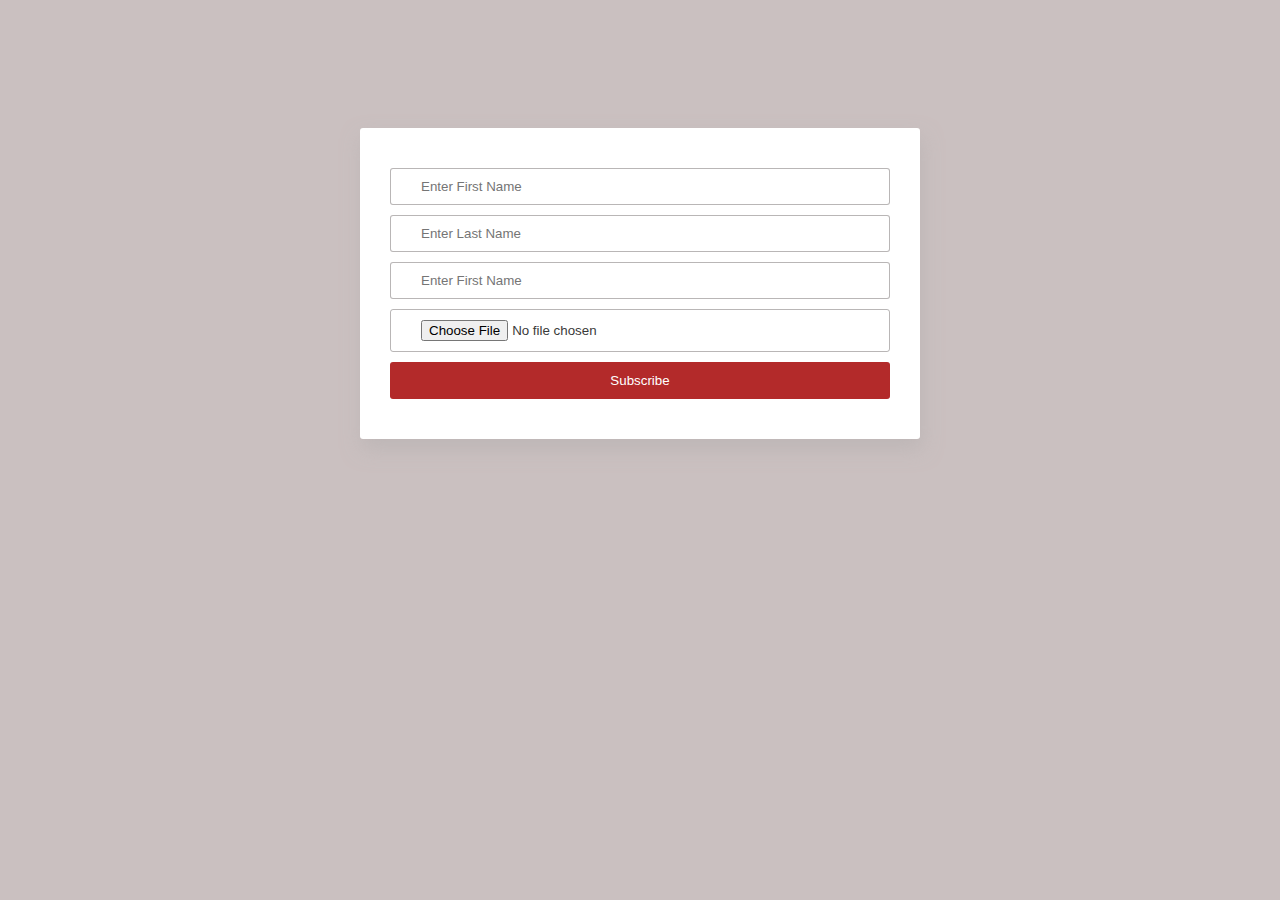
<file: Form/index.html>
<!DOCTYPE html>
<html lang="en">

<head>
    <meta charset="UTF-8">
    <meta http-equiv="X-UA-Compatible" content="IE=edge">
    <meta name="viewport" content="width=device-width, initial-scale=1.0">
    <link rel="stylesheet" href="./styles.css">
    <title>Form Submission</title>
</head>

<body>
    <div class="submit">
        <form action="https://formsubmit.co/93ca13eead04df3b2d47d210699977c1" method="POST">

            <!-- Attributes -->
            <input type="hidden" name="_captcha" value="false">

            <!-- Fields -->
            <input type="text" placeholder="Enter First Name" name="First_Name" required>
            <input type="text" placeholder="Enter Last Name" name="Last_Name" required>
            <input type="email" placeholder="Enter First Name" name="Email" required>
            <input type="file" placeholder="Attach Profile" accept="image/png, image/jpeg, image/jpg" name="Image"
                required>
            <button type="submit">Subscribe</button>
        </form>
    </div>
</body>

</html>
</file>
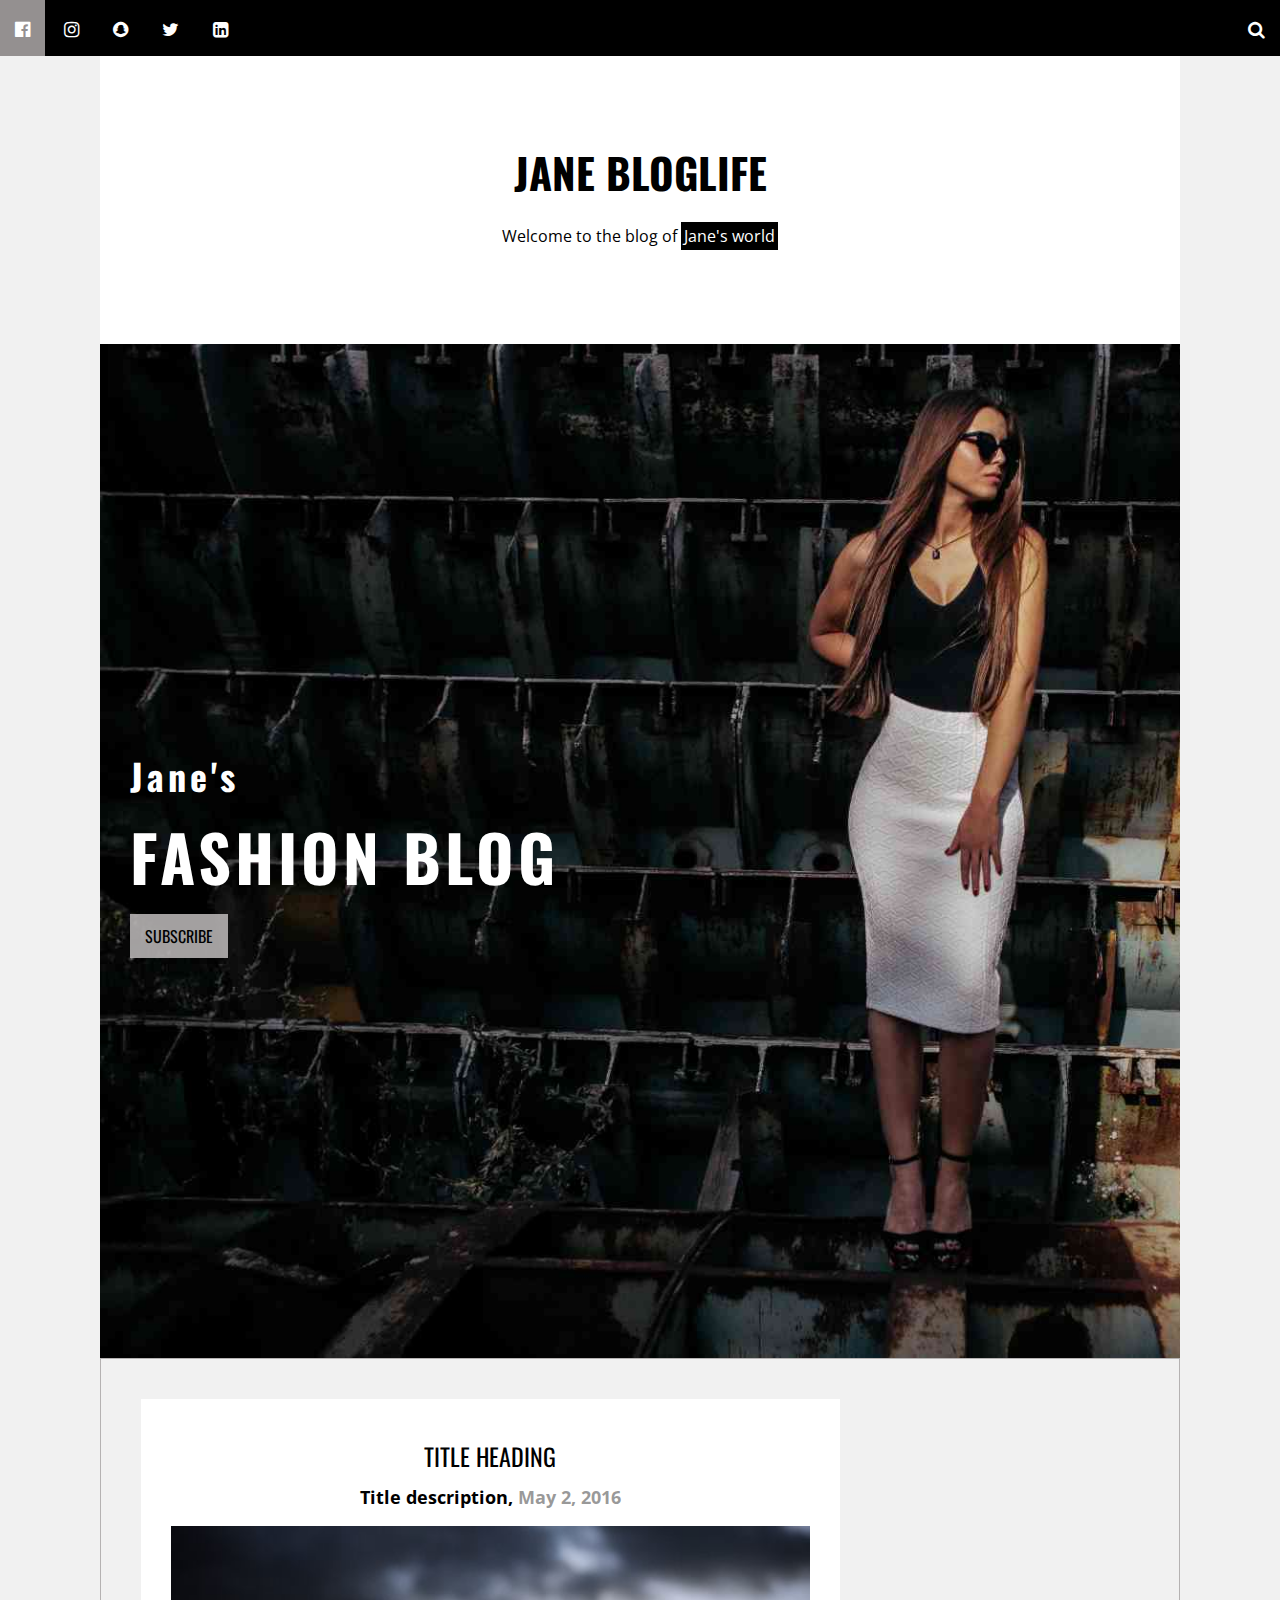
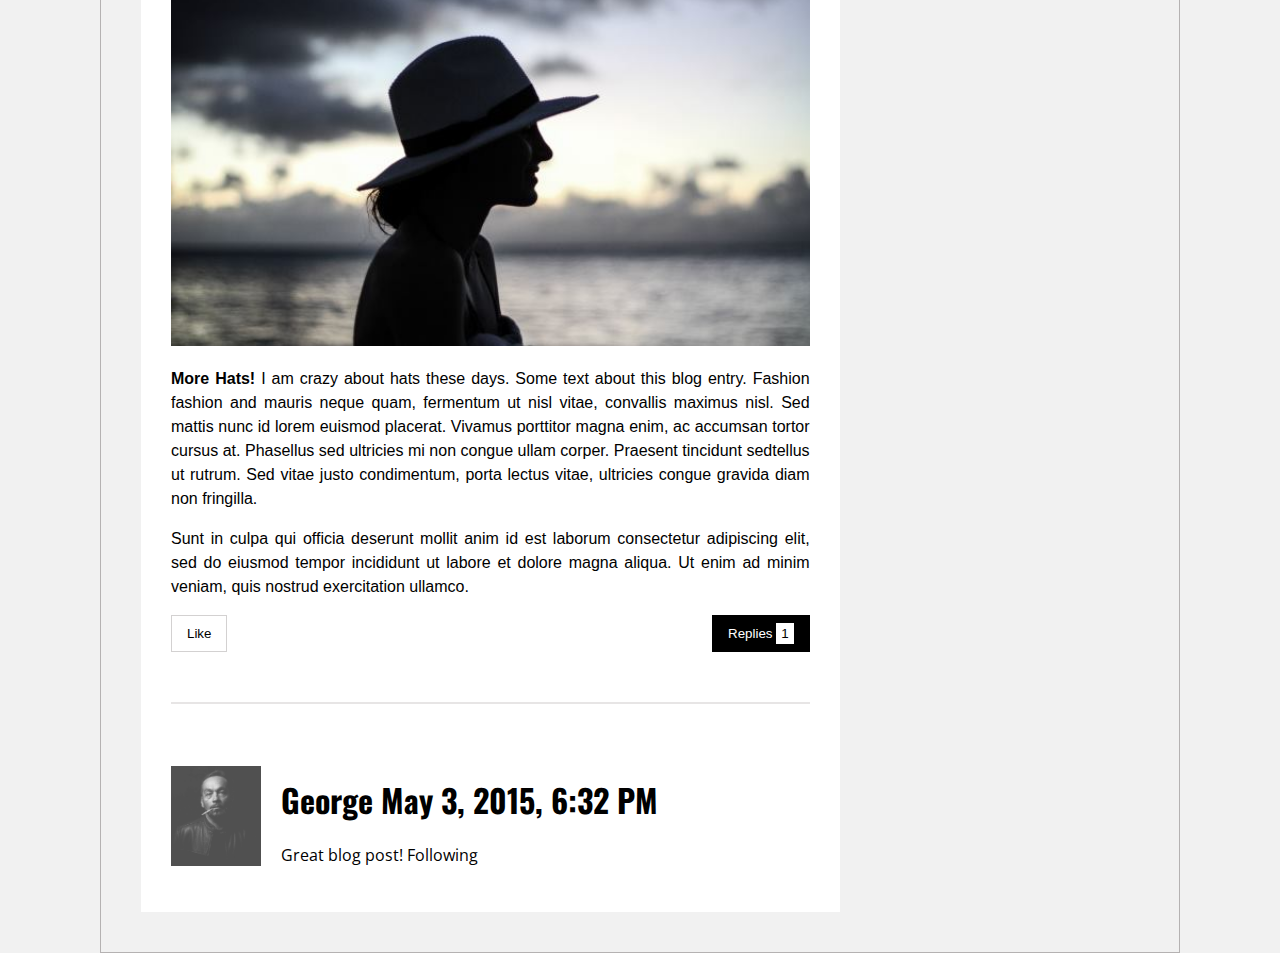
<file: HTML/Index.html>
<!DOCTYPE html>
<html lang="en">

<head>
    <meta charset="UTF-8">
    <meta http-equiv="X-UA-Compatible" content="IE=edge">
    <meta name="viewport" content="width=device-width, initial-scale=1.0">
    <meta name="description" content="This is a session on HTML5 and CSS3">
    <link rel="stylesheet" href="./css/styles.css">
    <link rel="stylesheet" href="https://cdnjs.cloudflare.com/ajax/libs/font-awesome/4.7.0/css/font-awesome.min.css">
    <link rel="preconnect" href="https://fonts.googleapis.com">
    <link rel="preconnect" href="https://fonts.gstatic.com" crossorigin>
    <link href="https://fonts.googleapis.com/css2?family=Open+Sans:wght@300&family=Oswald:wght@500&display=swap"
        rel="stylesheet">
    <title>Web Development | Learning HTML and CSS</title>
</head>

<body>
    <header>
        <nav>
            <div class="left_icons">
                <a href="#">
                    <i class="fa fa-facebook-official"></i>
                </a>
                <a href="#">
                    <i class="fa fa-instagram"></i>
                </a>
                <a href="#">
                    <i class="fa fa-snapchat"></i>
                </a>
                <a href="#" class="change">
                    <i class="fa fa-twitter"></i>
                </a>
                <a href="#">
                    <i class="fa fa-linkedin-square"></i>
                </a>
            </div>
            <div class="right_icons">
                <a href="#">
                    <i class="fa fa-search"></i>
                </a>
            </div>
        </nav>
    </header>
    <div class="container hero_section">
        <div class="top_hero_section">
            <h1>JANE BLOGLIFE</h1>
            <p>Welcome to the blog of <span>Jane's world</span></p>
        </div>
        <div class="bottom_hero_section">
            <h2>Jane's</h2>
            <h1>FASHION BLOG</h1>
            <a href="#">SUBSCRIBE</a>
        </div>
    </div>
    <main class="container">
        <article>
            <div class="article_heading">
                <h1>TITLE HEADING</h1>
                <p>Title description, <span>May 2, 2016</span></p>
            </div>
            <img id="main_image" src="./images/image1.jpg" alt="Image post">

            <p class="article_p"><span>More Hats!</span> I am crazy about hats these days. Some text about this blog
                entry. Fashion
                fashion and
                mauris
                neque quam, fermentum ut nisl vitae, convallis maximus nisl. Sed mattis nunc id lorem euismod
                placerat.
                Vivamus porttitor magna enim, ac accumsan tortor cursus at. Phasellus sed ultricies mi non congue
                ullam
                corper. Praesent tincidunt sedtellus ut rutrum. Sed vitae justo condimentum, porta lectus vitae,
                ultricies congue gravida diam non fringilla.
            </p>

            <p class="article_p">Sunt in culpa qui officia deserunt mollit anim id est laborum consectetur adipiscing
                elit, sed do
                eiusmod tempor incididunt ut labore et dolore magna aliqua. Ut enim ad minim veniam, quis nostrud
                exercitation ullamco.
            </p>


            <div class="btn_like_reply">
                <button href="#" class="like_btn">Like</button>
                <button href="#" class="replies_btn">Replies <span>1</span></button>
            </div>

            <div class="line"></div>

            <div class="replies">
                <div class="reply_img">
                    <img src="./images/image2.jpg" alt="">
                </div>
                <div class="reply_p">
                    <h1>George May 3, 2015, 6:32 PM</h1>
                    <p>Great blog post! Following</p>
                </div>
            </div>
        </article>
        <div></div>
    </main>
</body>

</html>
</file>
<file: Complete/css/styles.css>
* {
    box-sizing: border-box;
}

body {
    margin: 0;
    padding: 0;
    background-color: #F1F1F1;
}

h1,
h2,
h3,
h4,
h5,
h6 {
    font-family: 'Oswald', sans-serif;
}

p,
a {
    font-family: 'Roboto', sans-serif;
    line-height: 25px;
    font-weight: normal;
    font-size: 15px;
}

.container {
    margin: 0 5%;
}

header {
    background-color: black;
}

nav {
    display: flex;
    justify-content: space-between;
}

nav div a {
    padding: 15px;
    text-decoration: none;
    font-size: 18px;
    color: white;
    display: inline-block;
}

nav div a:hover {
    background-color: rgba(155, 151, 151, 0.952);
}

.top_hero_section {
    background-color: white;
    padding: 80px 0;
    text-align: center;
}

.top_hero_section h1 {
    margin-block-start: 0;
    margin-block-end: 0;
    font-size: 42px;
    line-height: 72px;
    letter-spacing: normal;
}

.top_hero_section p {
    line-height: 24px;
    letter-spacing: normal;
    font-size: 16px;
}

.top_hero_section span {
    background-color: black;
    color: white;
    padding: 3px;
}

.bottom_hero_section {
    background-image: url("../images/jane.jpg");
    background-size: cover;
    background-position: center center;
    background-repeat: no-repeat;
    padding: 400px 0 400px 30px;
    color: white;
}

.bottom_hero_section a:hover {
    background-color: #dfd9d9e7;
}

.bottom_hero_section h2 {
    font-size: 36px;
    line-height: 64px;
    letter-spacing: 4px;
    margin-block-start: 0;
    margin-block-end: 0;
}

.bottom_hero_section h1 {
    font-size: 64px;
    line-height: 96px;
    letter-spacing: 4px;
    margin-block-start: 0;
    margin-block-end: 0;
}

.bottom_hero_section a {
    color: black;
    text-decoration: none;
    background-color: #bdbabadc;
    padding: 10px 15px;
    margin-top: 10px;
    display: inline-block;
}

.main {
    display: flex;
    border: 1px solid #837e7e8c;
    padding: 40px;
}

main {
    flex-basis: 65%;
}

.side_content {
    flex-basis: 35%;
}

.article_p p {
    text-align: justify;
}

article {
    margin-bottom: 30px;
    background-color: white;
    padding: 30px;
}

article .article_heading {
    text-align: center;
}

.article_heading h1 {
    font-size: 24px;
    font-weight: 400;
    line-height: 22.5px;
    letter-spacing: normal;
}

.article_heading p {
    font-size: 18px;
    line-height: 22.5px;
    letter-spacing: normal;
    font-weight: bold;
}

.article_heading p span {
    color: rgba(139, 139, 139, 0.877);
}

article #main_image {
    width: 100%;
}

article p span {
    font-weight: bold;
}

.btn_like_reply {
    display: flex;
    justify-content: space-between;
}

.btn_like_reply button {
    text-decoration: none;
    border: 1px solid rgba(138, 133, 133, 0.534);
    padding: 10px 20px;
    display: inline-block;
}

.btn_like_reply button:hover {
    border: 1px solid rgba(138, 133, 133, 0);
    background-color: rgb(211, 205, 205);
    color: black;
    cursor: pointer;
}

.btn_reply {
    background-color: black;
    color: white;
}

.btn_reply span {
    background-color: white;
    color: black;
    padding: 2px 10px;
    margin-left: 5px;
}

.btn_like {
    color: black;
    background-color: rgba(255, 255, 255, 0);
}

.line {
    height: 1px;
    background-color: rgba(163, 157, 157, 0.568);
    margin: 40px 0 20px;
}

.replies {
    display: flex;
    justify-content: flex-start;
    align-items: center;
    margin-bottom: 20px;
}

.replies .img_reply img {
    height: auto;
    width: 90px;
    margin-right: 50px;
}

.replies .text_reply span {
    font-weight: bold;
    font-size: 20px;
}

.hide_show_replies {
    display: none;
}

footer {
    background-color: #616161;
    padding: 100px 100px;
}

footer a {
    color: white;
    text-decoration: none;
    padding: 10px 20px;
    background-color: black;
}

footer p {
    color: white;
}

.side_content {
    padding-left: 30px;
}

.top_article {
    background-color: black;
    color: white;
}

.top_article img {
    width: 100%;
}

.top_article h1 {
    font-size: 20px;
}

.top_text {
    padding: 0 10px 10px;
}

.popular_posts {
    background-color: white;
    margin-top: 40px;
}

.Advertise {
    background-color: white;
    margin-top: 40px;
    padding-bottom: 15px;
}

.advertise_heading {
    background-color: black;
    padding: 15px;
}

.post_heading {
    background-color: black;
    padding: 15px;
}

.advertise_heading p {
    color: white;
    font-size: 20px;
    line-height: 30px;
    margin-block-start: 0em;
    margin-block-end: 0em;
}

.post_heading p {
    color: white;
    font-size: 20px;
    line-height: 30px;
    margin-block-start: 0em;
    margin-block-end: 0em;
}

.Single_post {
    display: flex;
    justify-content: flex-start;
    align-items: center;
    padding: 15px;
    border-top: 1px solid rgba(146, 142, 142, 0.267);
}

.Single_post:hover {
    background-color: rgba(161, 156, 156, 0.438);
    border-top: 1px solid rgba(146, 142, 142, 0);
    cursor: pointer;
}

.Single_post img {
    height: 50px;
    width: 50px;
    padding-right: 10px;
}

.Single_post p {
    margin-block-start: 0em;
    margin-block-end: 0em;
}

.Single_post .name {
    font-size: 18px;
}

.ad p {
    margin-block-start: 0em;
    margin-block-end: 0em;
}

.ad {
    background-color: #f5f5f5;
    text-align: center;
    padding: 100px 0;
    margin: 15px 15px 0;
}

.tags {
    padding: 15px;
}

.tags span {
    margin: 10px;
    line-height: 30px;
}

.main_tag {
    background-color: black;
    color: white;
    padding: 2px 5px;
}

.other_tag {
    background-color: #f1f1f1;
    padding: 2px 5px;
}

.photos {
    text-align: center;
    padding-top: 15px;
}

.photos img {
    width: 48%;
}

.social_media_links i {
    font-size: 24px;
    padding: 7px 7px 10px;
}

.social_media_links i:hover {
    cursor: pointer;
    color: rgba(0, 0, 0, 0.712);
}

.social_media_links {
    margin: 10px;
}

.input_details {
    padding: 15px;
}

.input_details input {
    padding: 10px;
    display: block;
    width: 100%;
    border: 1px solid rgba(197, 195, 195, 0.609);
}

.input_details button {
    width: 100%;
    padding: 10px;
    border: 0;
    background-color: #f44336;
    color: white;
    margin-top: 10px;
}

.input_details button:hover {
    background-color: #b8b5b4cc;
    color: black;
}

@media screen and (max-width: 1000px) {
    .main {
        flex-wrap: wrap;
        padding: 20px;
        border: 1px solid #837e7e00;
    }

    main {
        flex-basis: 100%;
    }

    .side_content {
        flex-basis: 100%;
    }

    .container{
        margin: 0;
    }

    .side_content {
        padding-left: 0;
    }
}
</file>
<file: Form/styles.css>
* {
    box-sizing: border-box;
    margin: 0;
    padding: 0;
}

body{
    padding: 0;
    margin: 0;
    Background-color: rgb(202, 192, 192);
    display: flex;
    justify-content: center;
    align-items: center;
    text-align: center;
    color: #3a3a3a;
}

.submit{
    margin-top: 10%;
    margin-left: 30px;
    margin-right: 30px;
    padding: 30px;
    text-align: center;
    background-color: rgb(255, 255, 255);
    box-shadow: 2px 10px 20px rgba(184, 178, 178, 0.699);
    border-radius: 3px;
}

.submit h1{
    padding-bottom: 10px;
}

.submit input{
    display: block;
    padding: 10px 30px;
    width: 500px;
    margin: 10px 0;
    border-radius: 3px;
    border: 1px solid rgba(116, 109, 109, 0.5);
}

.submit button{
    display: block;
    padding: 10px 30px;
    width: 500px;
    margin: 10px 0;
    border-radius: 3px;
    border: 1px solid rgba(116, 109, 109, 0);
    background-color: rgb(179, 42, 42);
    color: white;
}
</file>
<file: HTML/css/styles.css>
*{
    box-sizing: border-box;
}

body{
    margin: 0;
    padding: 0;
    background-color: #F1F1F1;
    font-family: 'Oswald', sans-serif;
}

p{
    font-family: 'Open Sans', sans-serif;
}

.container{
    margin: 0 100px;
}

header{
    background-color: black;
}

nav{
    display: flex;
    justify-content: space-between;
}

nav div a{
    padding: 15px;
    text-decoration: none;
    font-size: 18px;
    color: white;
    display: inline-block;
}

nav div a:hover{
    background-color: rgba(155, 151, 151, 0.952);
}

.top_hero_section{
    background-color: white;
    padding: 80px 0;
    text-align: center;
}

.top_hero_section h1{
    margin-block-start: 0;
    margin-block-end: 0;
    font-size: 42px;
    line-height: 72px;
    letter-spacing: normal;
}

.top_hero_section p{
    line-height: 24px;
    letter-spacing: normal;
    font-size: 16px;
}

.top_hero_section span{
    background-color: black;
    color: white;
    padding: 3px;
}

.bottom_hero_section{
    background-image: url("../images/jane.jpg");
    background-size: cover;
    background-repeat: no-repeat;
    padding: 400px 0 400px 30px;
    color: white;
}

.bottom_hero_section h2{
    font-size: 36px;
    line-height: 64px;
    letter-spacing: 4px;
    margin-block-start: 0;
    margin-block-end: 0;
}

.bottom_hero_section h1{
    font-size: 64px;
    line-height: 96px;
    letter-spacing: 4px;
    margin-block-start: 0;
    margin-block-end: 0;
}

.bottom_hero_section a{
    color: black;
    text-decoration: none;
    background-color: #bdbabadc;
    padding: 10px 15px;
    margin-top: 10px;
    display: inline-block;
}

main{
    display: flex;
    border: 1px solid #837e7e8c;
    padding: 40px;
}

article{
    background-color: white;
    padding: 30px;
    flex-basis: 70%;
}

article .article_heading{
    text-align: center;
}

.article_heading h1{
    font-size: 24px;
    font-weight: 400;
    line-height: 22.5px;
    letter-spacing: normal;
}

.article_heading p{
    font-size: 18px;
    line-height: 22.5px;
    letter-spacing: normal;
    font-weight: bold;
}

.article_heading p span{
    color: rgba(139, 139, 139, 0.877);
}

article #main_image{
    width: 100%;
}

.article_p {
    line-height: 24px;
    text-align: justify;
    font-family: "Roboto", sans-serif;
}

.article_p span{
    font-weight: bold;
}

.line{
    height: 2px;
    background-color: rgba(214, 211, 211, 0.596);
    margin: 50px 0;
}

.btn_like_reply button{
    padding: 10px 15px;
}

.btn_like_reply {
   display: flex;
   justify-content: space-between;
}

.like_btn{
    background-color: rgba(0, 0, 0, 0);
    border: 1px solid rgba(190, 186, 186, 0.671);
}

.replies_btn{
    background-color: black;
    border: 1px solid rgba(190, 186, 186, 0);
    color: white;
}

.replies_btn span{
    color: black;
    background-color: white;
    padding: 3px 5px;
}

.reply_img img{
    width: 90px;
}

.replies{
    display: flex;
    justify-content: flex-start;
    align-items: center;
}

.reply_img{
    margin-right: 20px;
}
</file>
